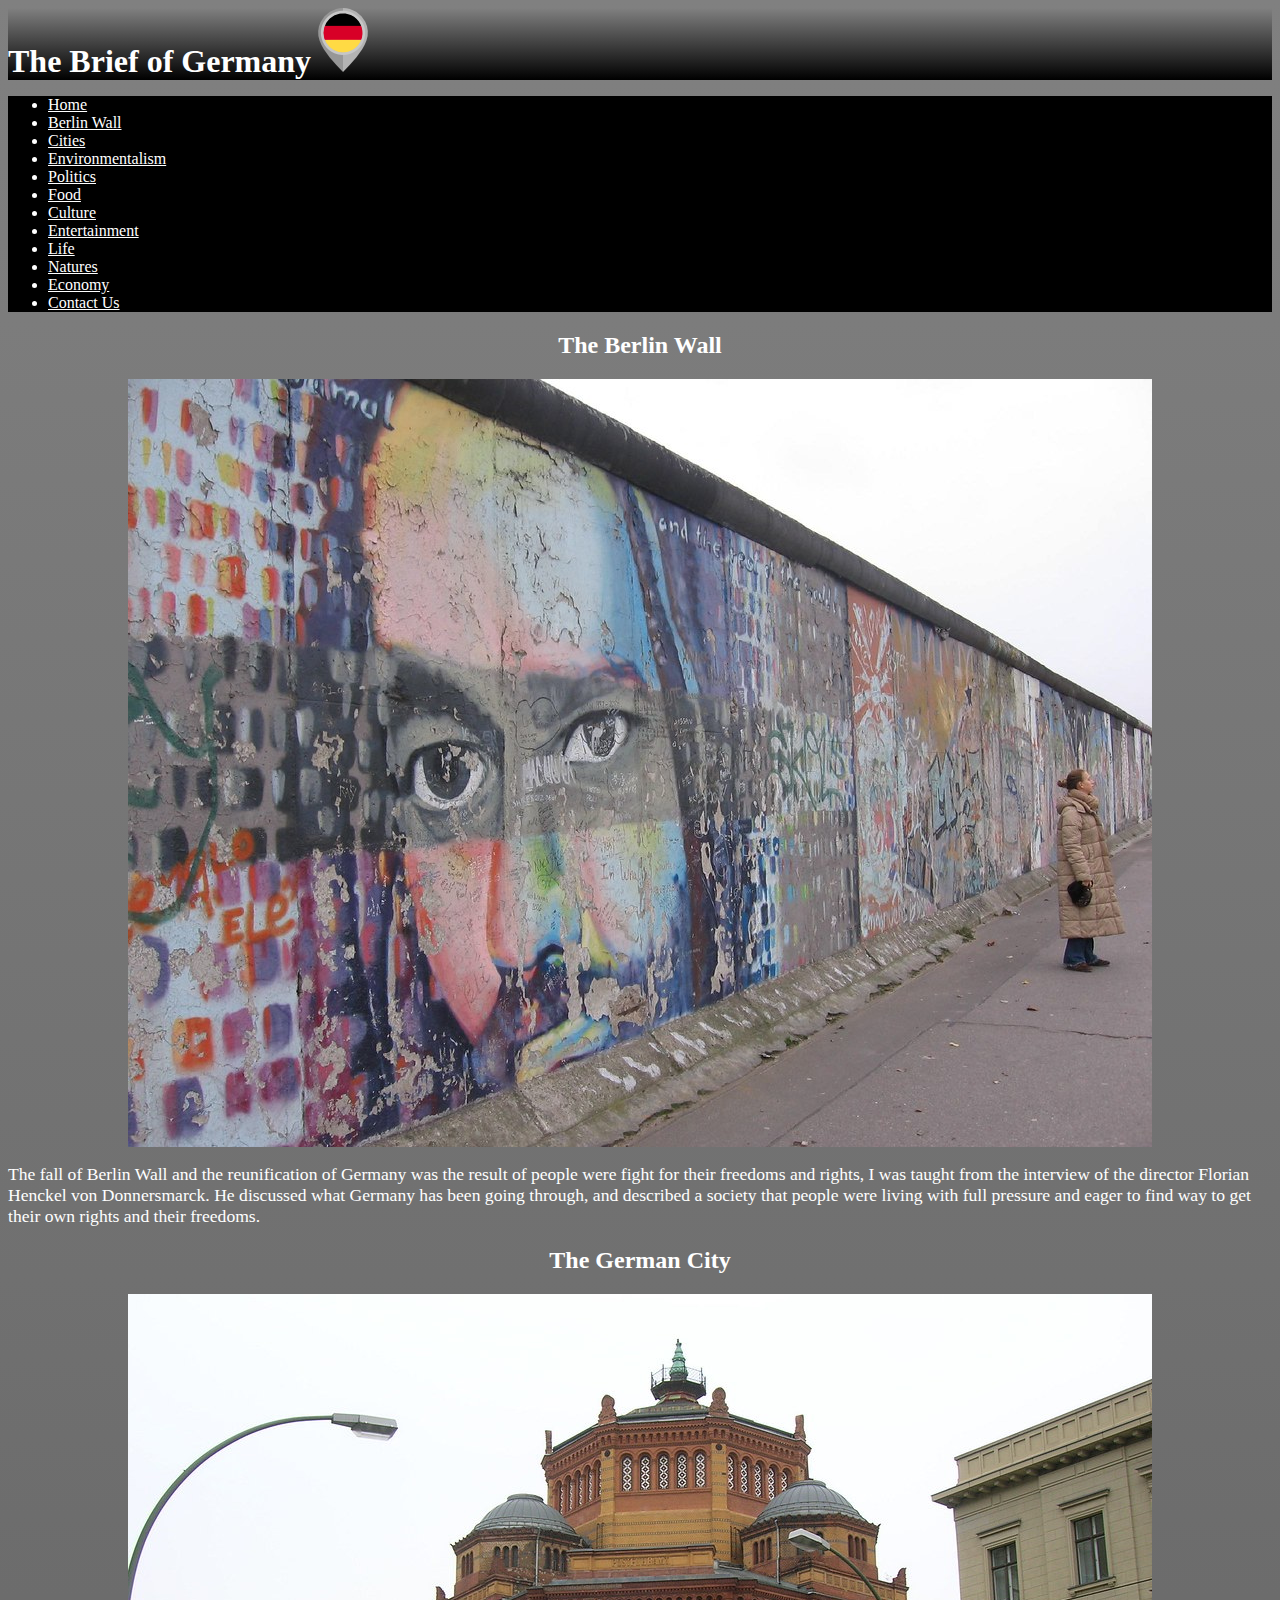
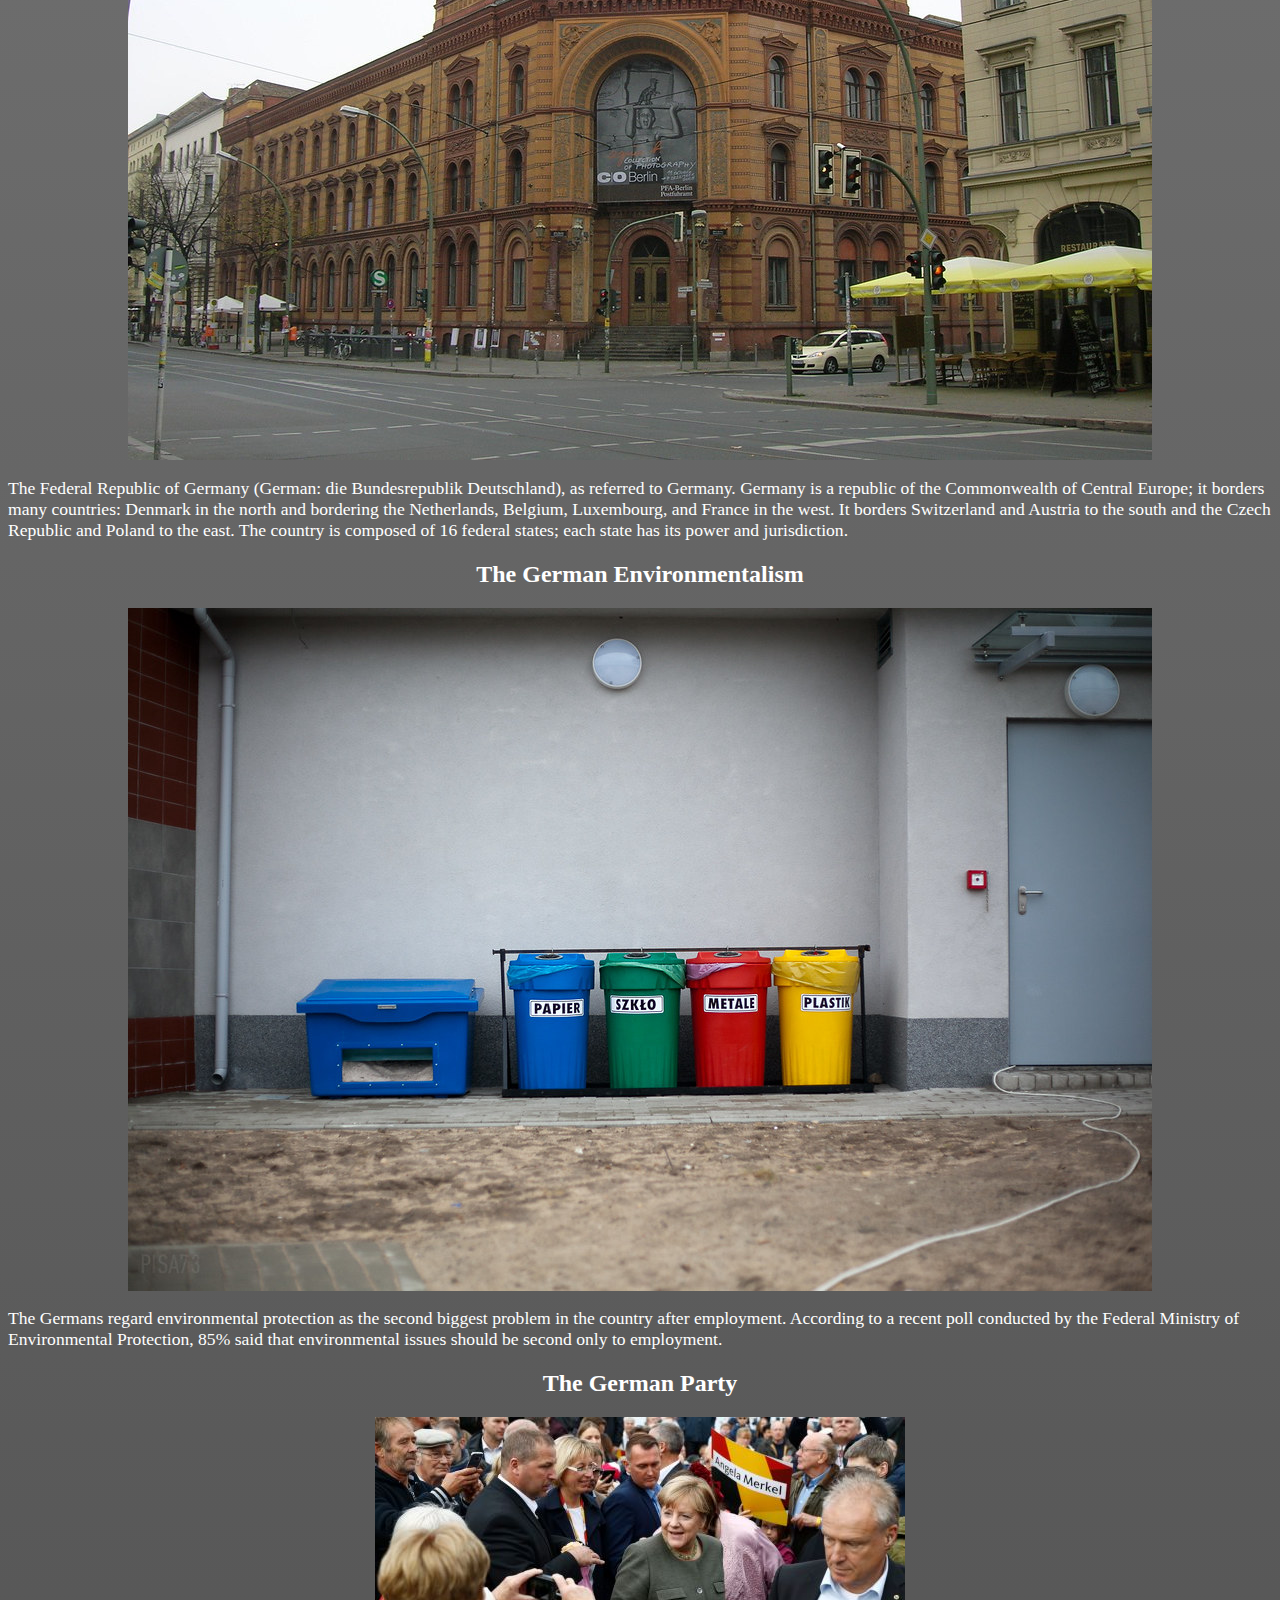
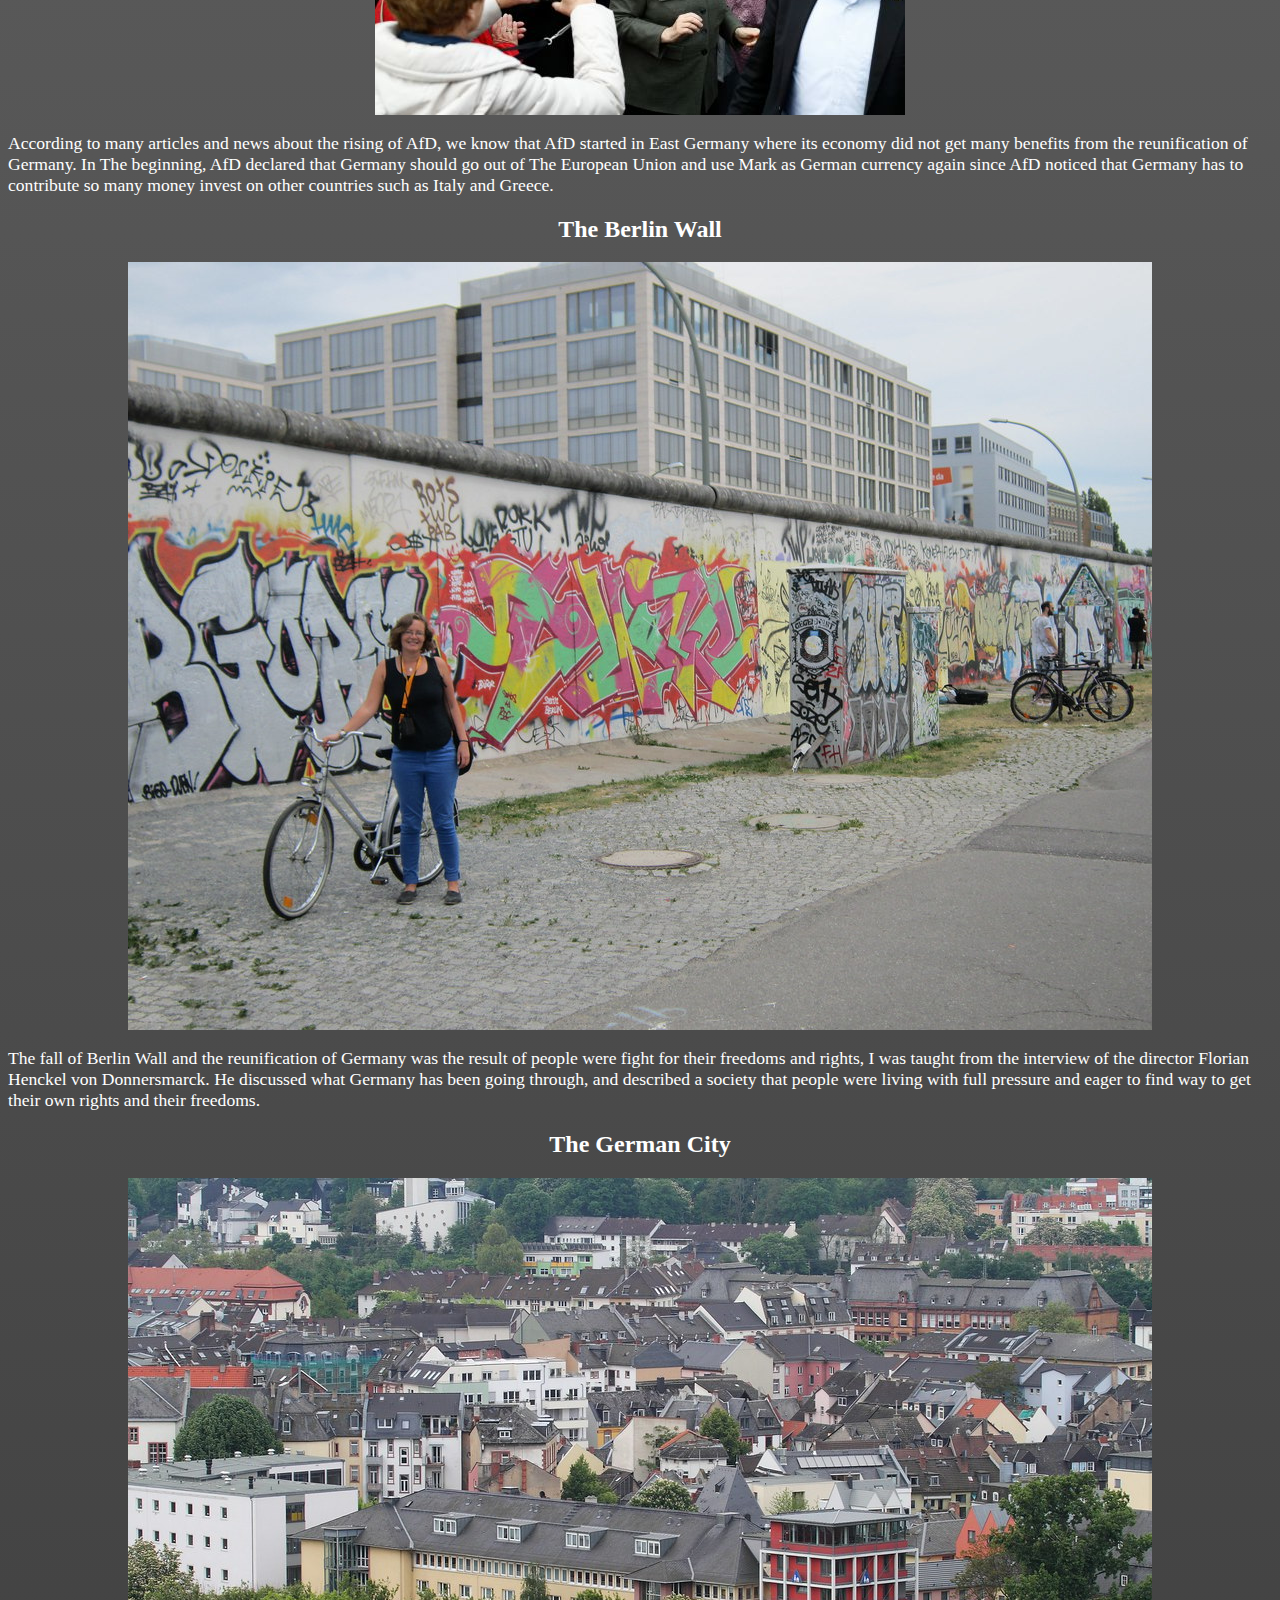
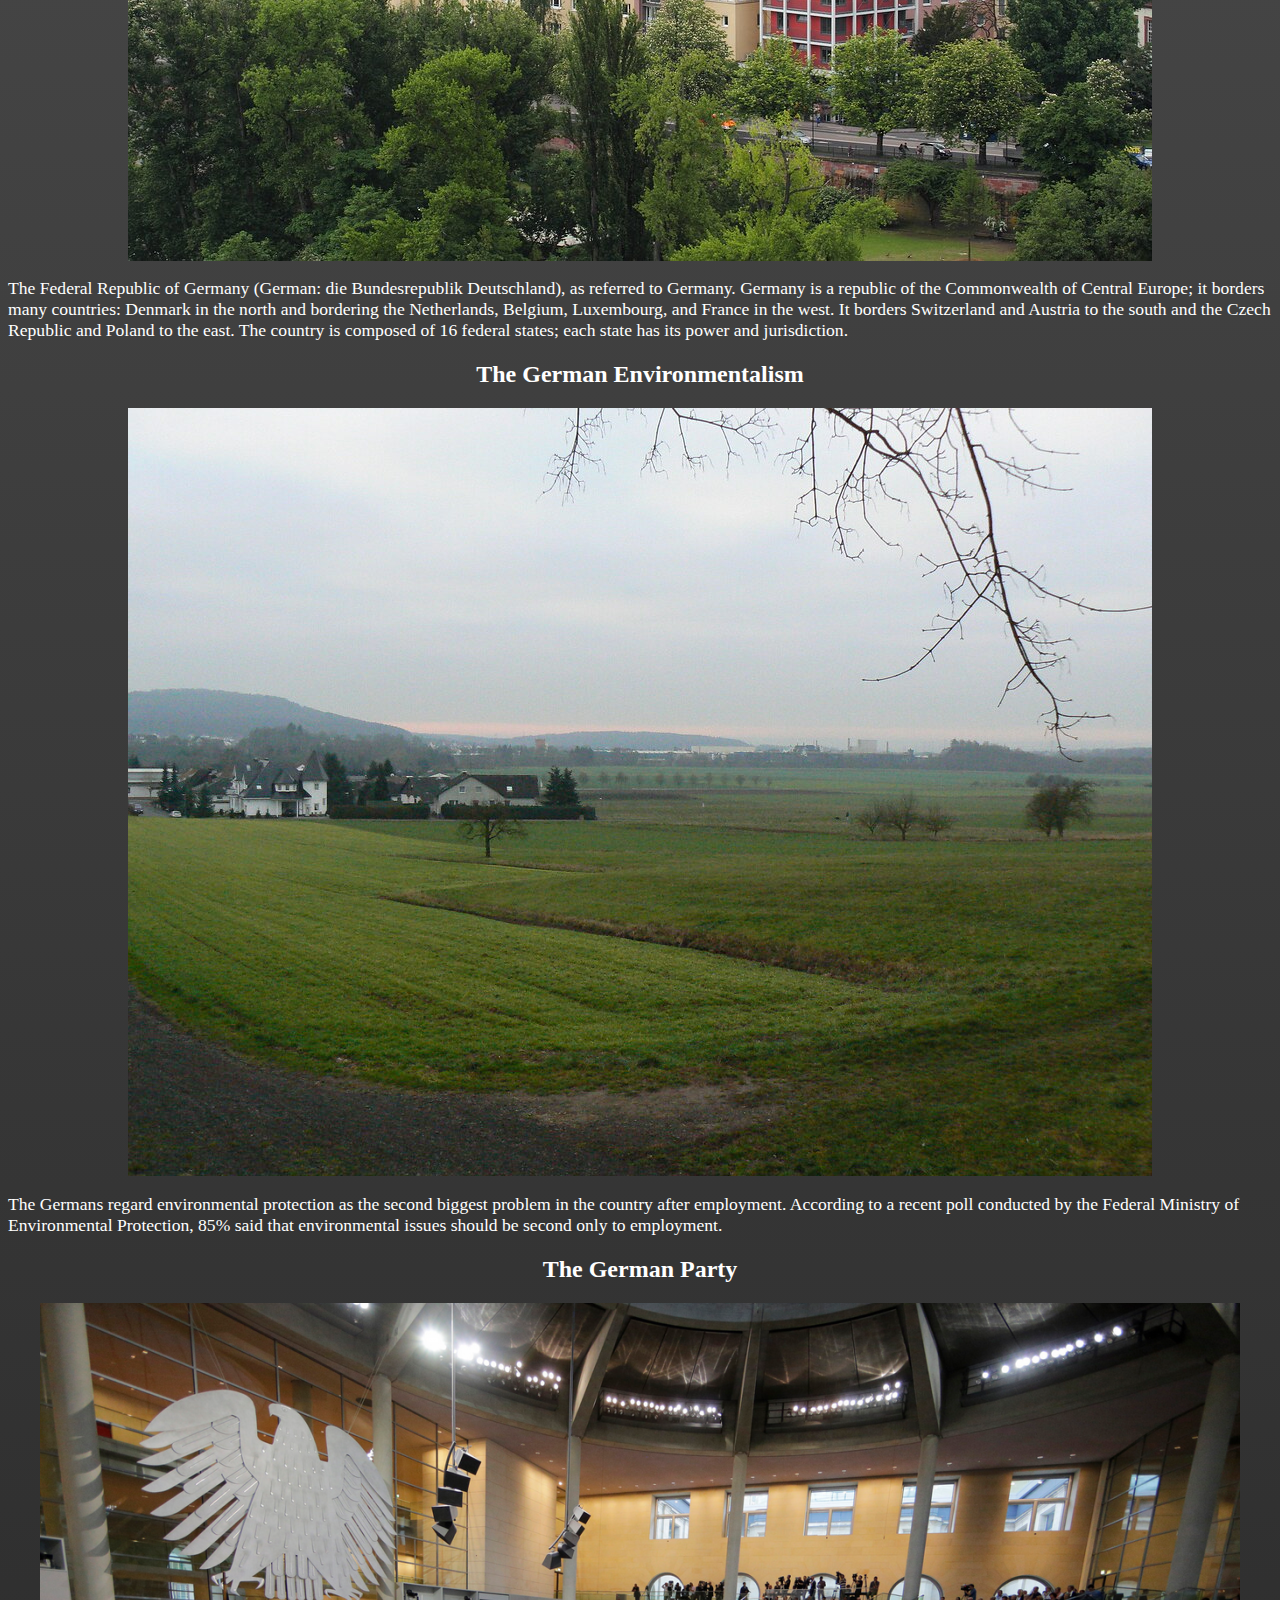
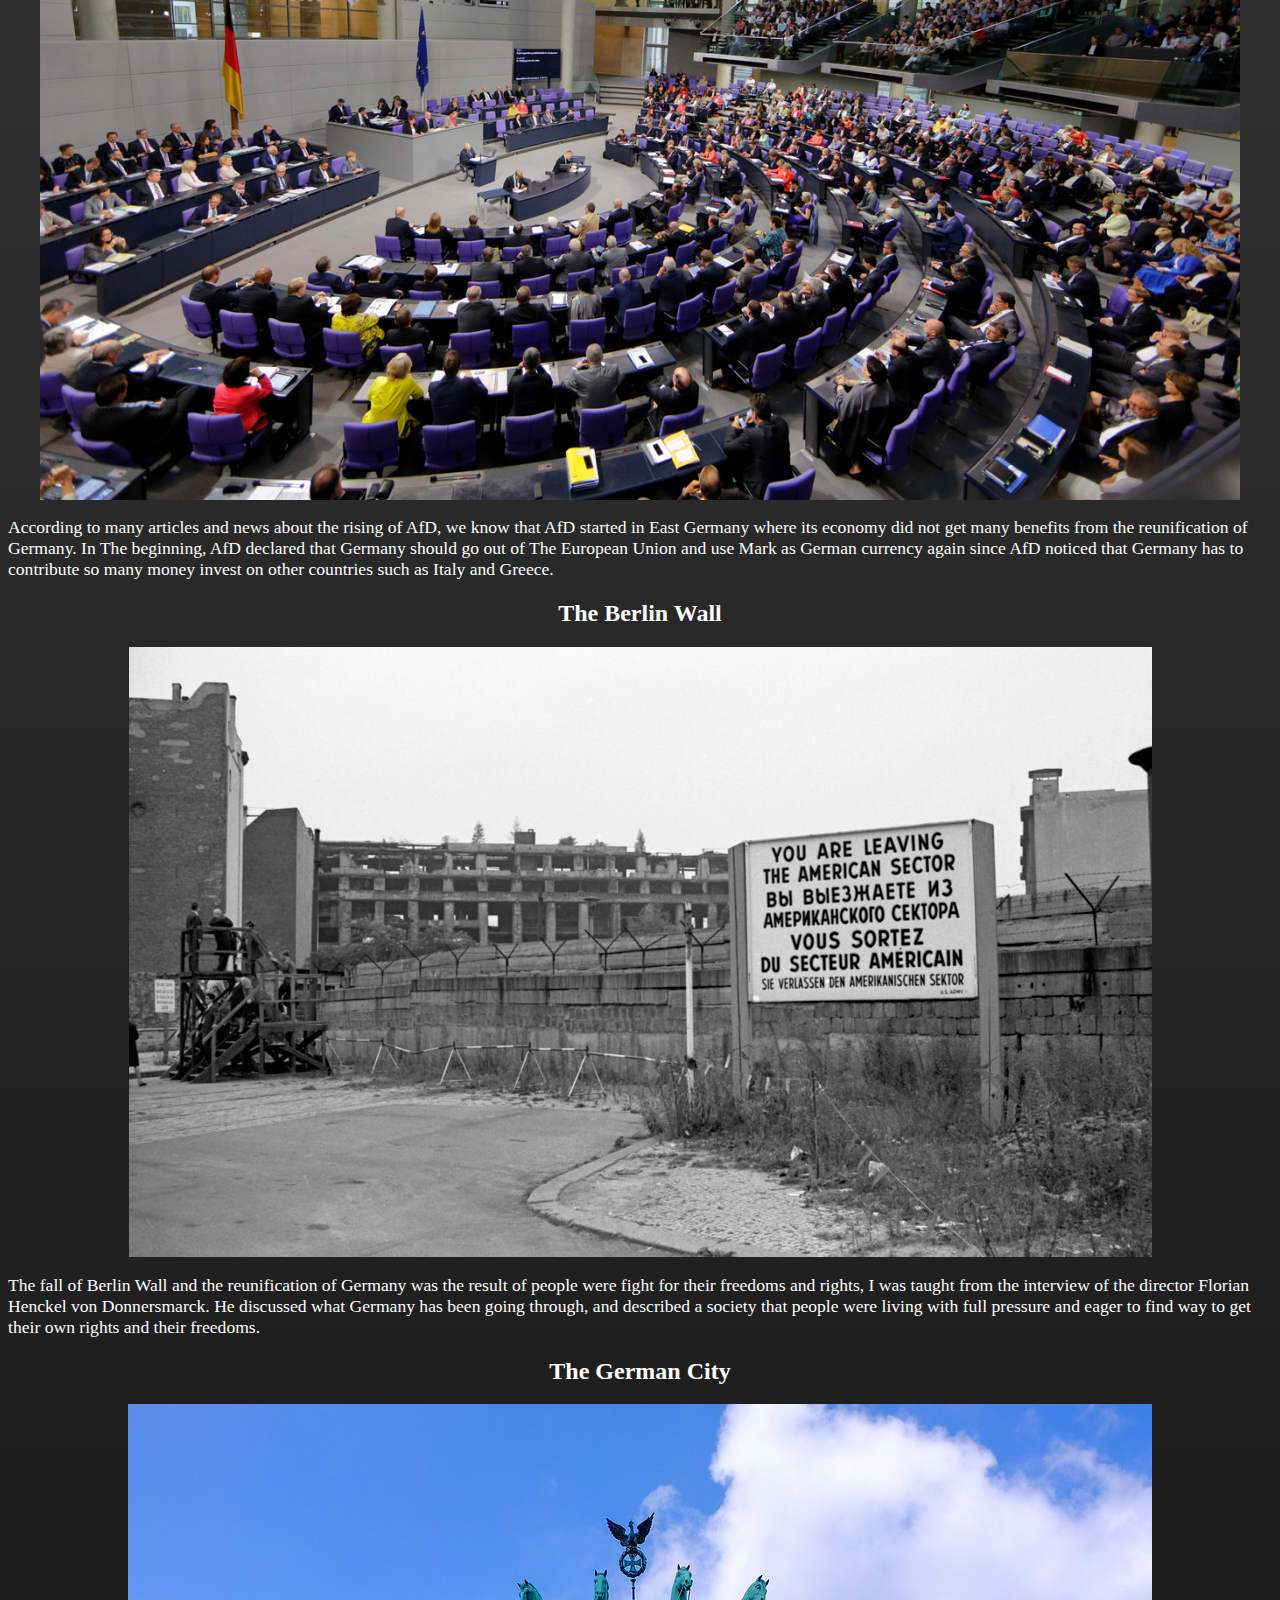
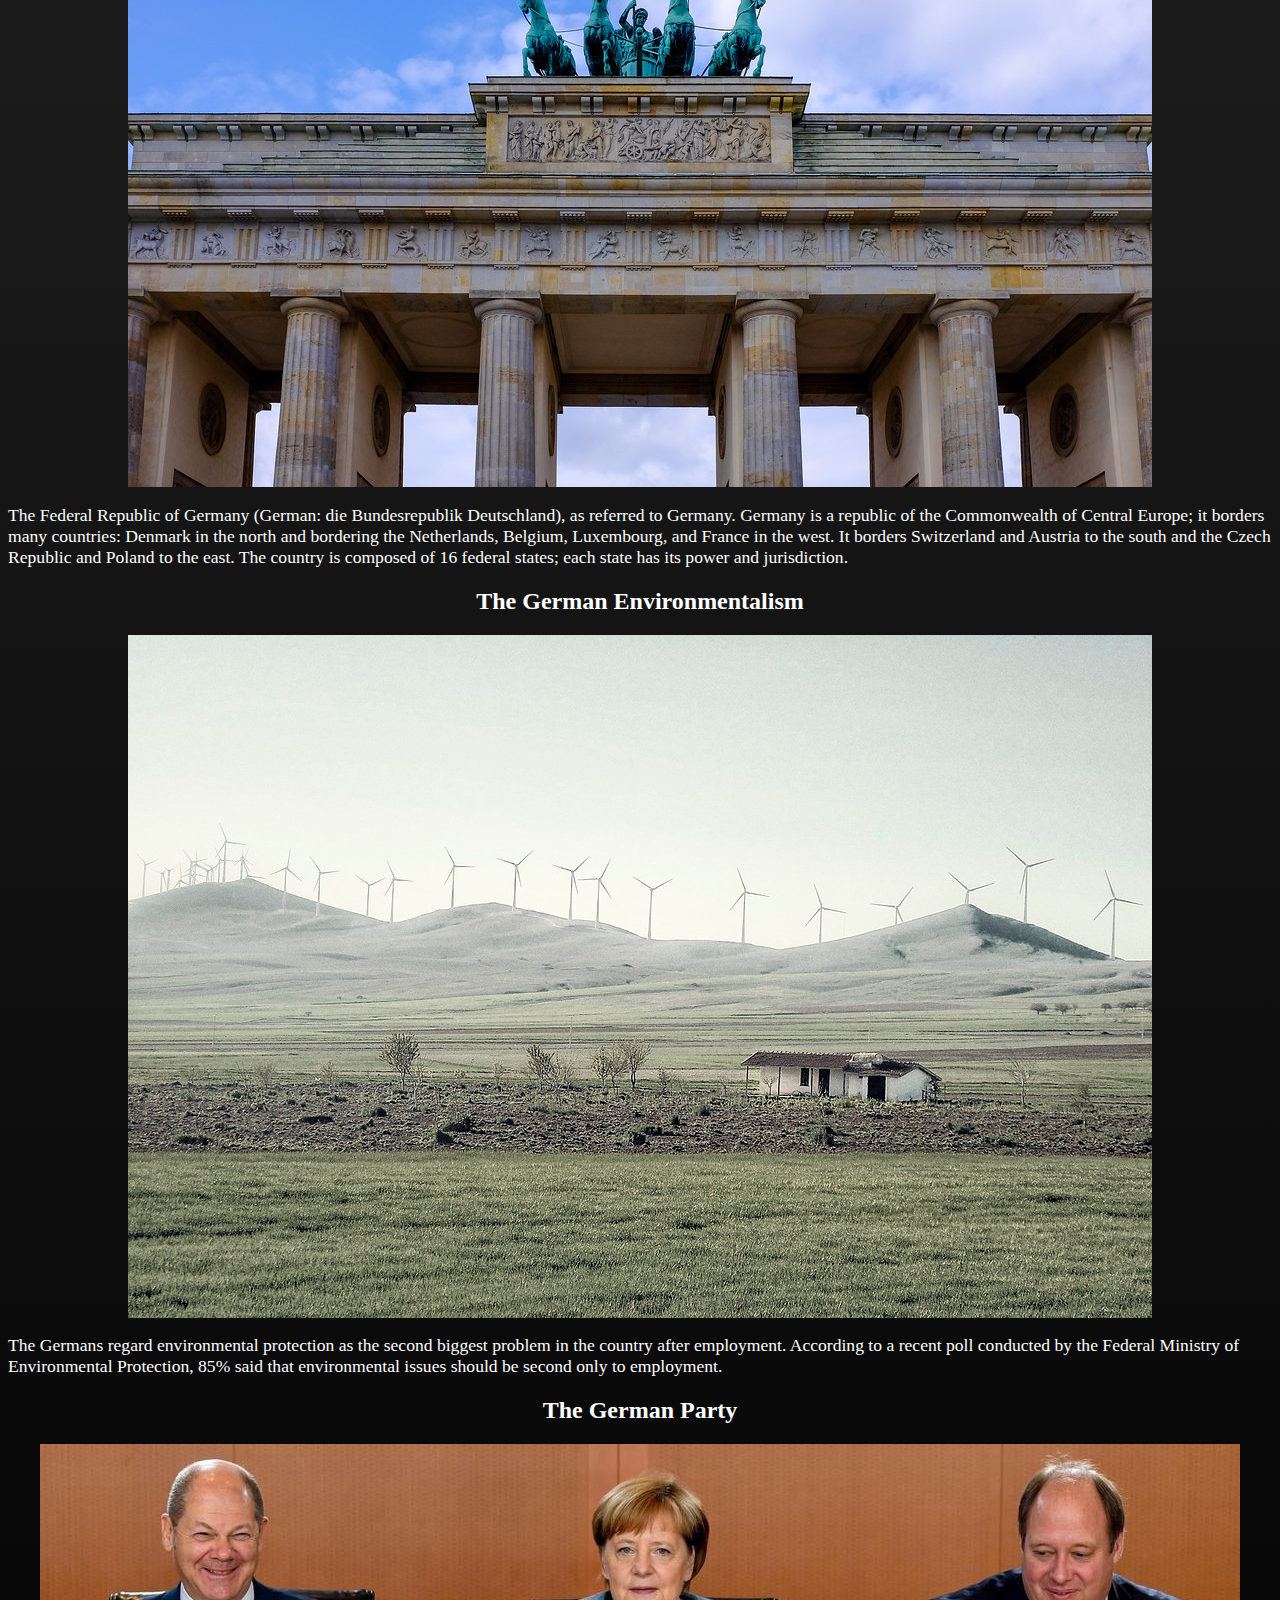
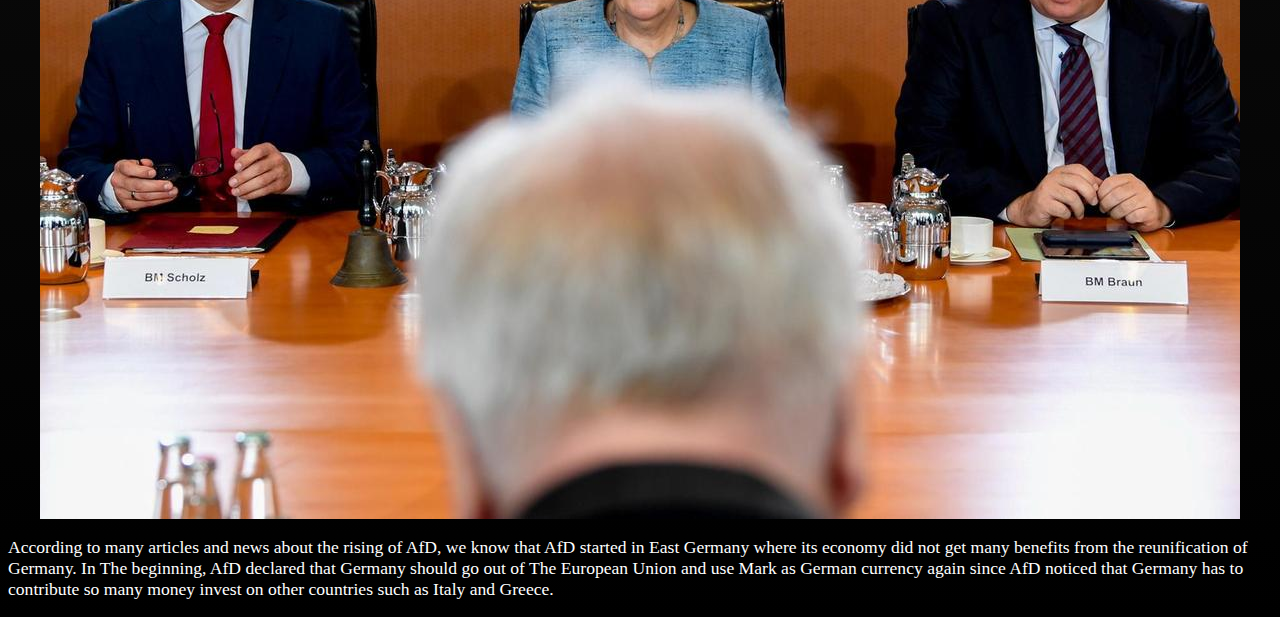
<file: index.html>
<!--
	author: Shiyu Cheng 23329948
	email：starkeyshiyu@gmail.com
	date：2019-05-01
	INFV 403 SP. 2019
-->

<!DOCTYPE html>
<html lang="en">
  <head>
    <title>The Brief of Germany</title>
    <link rel="stylesheet" href="https://stackpath.bootstrapcdn.com/bootstrap/4.1.3/css/bootstrap.min.css" integrity="sha384-MCw98/SFnGE8fJT3GXwEOngsV7Zt27NXFoaoApmYm81iuXoPkFOJwJ8ERdknLPMO" crossorigin="anonymous">
    <link type="text/css" rel="stylesheet" href="css/style.css"/>
    <link rel="icon" type="image/png" href="img/germany.png">
    <meta name="viewport" content="width=device-width, initial-scale=1.0" />
  </head>
  <body>
    <header id='top'>
      <div class="jumbotron jumbotron-fluid p-0 m-0">
          <h1 class="title text-center display-4">The Brief of Germany</h1>
      </div>

      <nav>
       <ul class="nav flex-column flex-md-row nav-pills nav-justified">
         <li class="nav-item"><a class="nav-link active" href="index.html">Home</a></li>
         <li class="nav-item"><a class="nav-link" href="berlinWall.html">Berlin Wall</a></li>
         <li class="nav-item"><a class="nav-link" href="germanCity.html">Cities</a></li>
         <li class="nav-item"><a class="nav-link" href="germanEnv.html">Environmentalism</a></li>
         <li class="nav-item"><a class="nav-link" href="politics.html">Politics</a></li>
         <li class="nav-item"><a class="nav-link" href="#">Food</a></li>
         <li class="nav-item"><a class="nav-link" href="#">Culture</a></li>
         <li class="nav-item"><a class="nav-link" href="#">Entertainment</a></li>
         <li class="nav-item"><a class="nav-link" href="#">Life</a></li>
         <li class="nav-item"><a class="nav-link" href="#">Natures</a></li>
         <li class="nav-item"><a class="nav-link" href="#">Economy</a></li>
         <li class="nav-item"><a class="nav-link" href="#">Contact Us</a></li>
       </ul>
      </nav>
    </header>

    <!-- Start main element -->
    <main class="col-sm-12 col-md-10 col-lg-9 text-center text-md-left">

      <!-- Start first set of villains -->
      <section>
        <article id='berlinWall_0' >
          <h2 class="m-2">The Berlin Wall</h2>
          <a href="berlinWall.html" ><img class=" col-md-7  img-fluid" src='img/fallOfBerlinWall/berlinWall_0.jpg' alt='The Joker'/></a>

          <p>
            The fall of Berlin Wall and the reunification of Germany was the result of people were fight for their freedoms and rights, I was taught from the interview of the director Florian Henckel von Donnersmarck. He discussed what Germany has been going through, and described a society that people were living with full pressure and eager to find way to get their own rights and their freedoms.

          </p>
        </article>
      </section>
      <!-- End first set of villains -->

      <!-- Start second set of villains -->
      <section class='row'>
        <article id='germanCity_0' class="col-md-12 col-lg-6">
          <h2 class="m-2">The German City</h2>
          <a href="germanCity.html"><img src='img/germanCity/germanCity_0.jpg' alt="germanCity_0" class="img-fluid"/></a>
          <p>
            The Federal Republic of Germany (German: die Bundesrepublik Deutschland), as referred to Germany. Germany is a republic of the Commonwealth of Central Europe; it borders many countries: Denmark in the north and bordering the Netherlands, Belgium, Luxembourg, and France in the west. It borders Switzerland and Austria to the south and the Czech Republic and Poland to the east. The country is composed of 16 federal states; each state has its power and jurisdiction.

          </p>
        </article>

        <article id='germanEnv_0' class="col-md-6 col-lg-3">
          <h2 class="m-0.9">The German Environmentalism</h2>
          <a href="germanEnv.html"><img src='img/germanEnvironmentalism/germanEnv_0.jpg' alt='germanEnv_0' class="img-fluid"/></a>
          <p>
            The Germans regard environmental protection as the second biggest problem in the country after employment. According to a recent poll conducted by the Federal Ministry of Environmental Protection, 85% said that environmental issues should be second only to employment.
          </p>
        </article>

        <article id='germanParty_0' class="col-md-6 col-lg-3">
          <h2 class="m-2">The German Party</h2>
          <a href="politics.html"><img src='img/germanParties/germanParty_0.jpg' alt="Catwoman" class="img-fluid"/></a>
          <p>
            According to many articles and news about the rising of AfD, we know that AfD started in East Germany where its economy did not get many benefits from the reunification of Germany. In The beginning, AfD declared that Germany should go out of The European Union and use Mark as German currency again since AfD noticed that Germany has to contribute so many money invest on other countries such as Italy and Greece.

          </p>
        </article>
      </section>
      <!-- End second set of villains -->

      <!-- Start third set of villains -->
      <section class='row'>
        <article id='berlinWall_2' class="col-md-6 col-lg-6">
          <h2>The Berlin Wall</h2>
          <a href="berlinWall.html"><img src='img/fallOfBerlinWall/berlinWall_2.jpg' alt='berlinWall_2' class="img-fluid"/></a>
          <p>
            The fall of Berlin Wall and the reunification of Germany was the result of people were fight for their freedoms and rights, I was taught from the interview of the director Florian Henckel von Donnersmarck. He discussed what Germany has been going through, and described a society that people were living with full pressure and eager to find way to get their own rights and their freedoms.

          </p>
        </article>

        <article id='germanCity_1' class="col-md-6 col-lg-6">
          <h2 class="m-2">The German City</h2>
          <a href="germanCity.html"><img src='img/germanCity/germanCity_1.jpg' alt='germanCity' class="img-fluid"/></a>
          <p>
            The Federal Republic of Germany (German: die Bundesrepublik Deutschland), as referred to Germany. Germany is a republic of the Commonwealth of Central Europe; it borders many countries: Denmark in the north and bordering the Netherlands, Belgium, Luxembourg, and France in the west. It borders Switzerland and Austria to the south and the Czech Republic and Poland to the east. The country is composed of 16 federal states; each state has its power and jurisdiction.

          </p>
        </article>
      </section>
      <!-- End third set of villains -->

      <!-- Start fourth set of villains -->
      <section class='row'>
        <article id='germanEnv_1' class="col-md-6 col-lg-3">
          <h2 class="m-2">The German Environmentalism</h2>
          <a href="germanEnv.html"><img src='img/germanEnvironmentalism/germanEnv_1.jpg' alt='germanEnv' class="img-fluid" /></a>
          <p>
            The Germans regard environmental protection as the second biggest problem in the country after employment. According to a recent poll conducted by the Federal Ministry of Environmental Protection, 85% said that environmental issues should be second only to employment.

          </p>
        </article>

        <article id='germanParty_1' class="col-md-6 col-lg-3">
          <h2 class="m-2">The German Party</h2>
          <a href="politics.html"><img src='img/germanParties/germanParty_1.png' alt='germanParty' class="img-fluid"/></a>
          <p>
            According to many articles and news about the rising of AfD, we know that AfD started in East Germany where its economy did not get many benefits from the reunification of Germany. In The beginning, AfD declared that Germany should go out of The European Union and use Mark as German currency again since AfD noticed that Germany has to contribute so many money invest on other countries such as Italy and Greece.

          </p>
        </article>

        <article id='berlinWall_3' class="col-md-12 col-lg-6">
          <h2 class="m-2">The Berlin Wall</h2>
          <a href="berlinWall.html"><img src='img/fallOfBerlinWall/berlinWall_3.jpg' alt='berlinWall' class="img-fluid"/></a>
          <p>
            The fall of Berlin Wall and the reunification of Germany was the result of people were fight for their freedoms and rights, I was taught from the interview of the director Florian Henckel von Donnersmarck. He discussed what Germany has been going through, and described a society that people were living with full pressure and eager to find way to get their own rights and their freedoms.

          </p>
        </article>
      </section>
      <!-- End fourth set of villains -->

      <!-- Start fifth set of villains -->
      <section class='row'>
        <article id='germanCity_2' class="col-md-12 col-lg-6">
          <h2 class="m-2">The German City</h2>
          <a href="germanCity.html"><img src='img/germanCity/germanCity_2.jpg' alt='germanCity' class="img-fluid"/></a>
          <p>
            The Federal Republic of Germany (German: die Bundesrepublik Deutschland), as referred to Germany. Germany is a republic of the Commonwealth of Central Europe; it borders many countries: Denmark in the north and bordering the Netherlands, Belgium, Luxembourg, and France in the west. It borders Switzerland and Austria to the south and the Czech Republic and Poland to the east. The country is composed of 16 federal states; each state has its power and jurisdiction.

          </p>
        </article>

        <article id='germanEnv_2' class="col-md-6 col-lg-3">
          <h2>The German Environmentalism</h2>
          <a href="germanEnv.html"><img src='img/germanEnvironmentalism/germanEnv_2.jpg' alt='germanEnv' class="img-fluid"/></a>
          <p>
            The Germans regard environmental protection as the second biggest problem in the country after employment. According to a recent poll conducted by the Federal Ministry of Environmental Protection, 85% said that environmental issues should be second only to employment.

          </p>
        </article>

        <article id='germanParty' class="col-md-6 col-lg-3">
          <h2 class="m-0.9">The German Party</h2>
          <a href="politics.html"><img src='img/germanParties/germanParty_2.jpg' alt='germanParty' class="img-fluid"/></a>
          <p>
            According to many articles and news about the rising of AfD, we know that AfD started in East Germany where its economy did not get many benefits from the reunification of Germany. In The beginning, AfD declared that Germany should go out of The European Union and use Mark as German currency again since AfD noticed that Germany has to contribute so many money invest on other countries such as Italy and Greece.

          </p>
        </article>
      </section>
      <!-- End fifth set of villains -->

    </main>
    <!-- End main element -->

  </body>
</html>
</file>
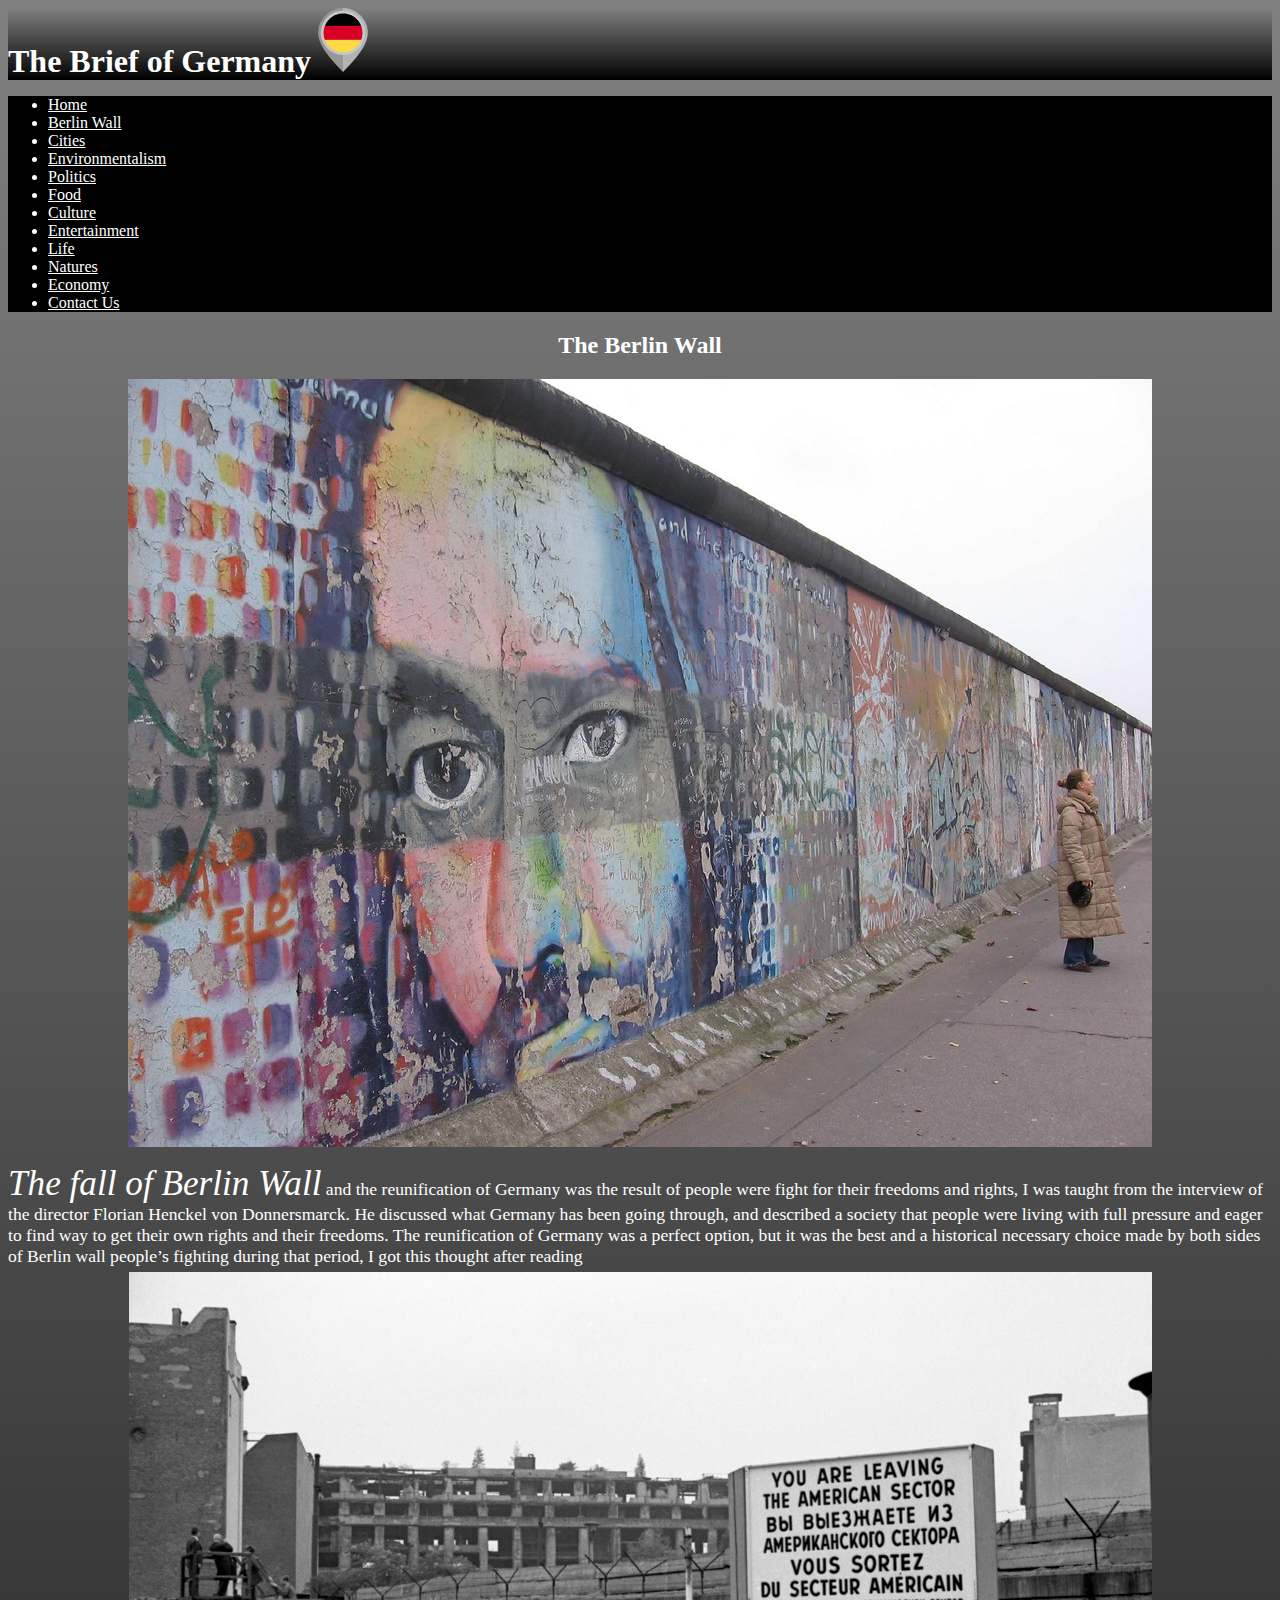
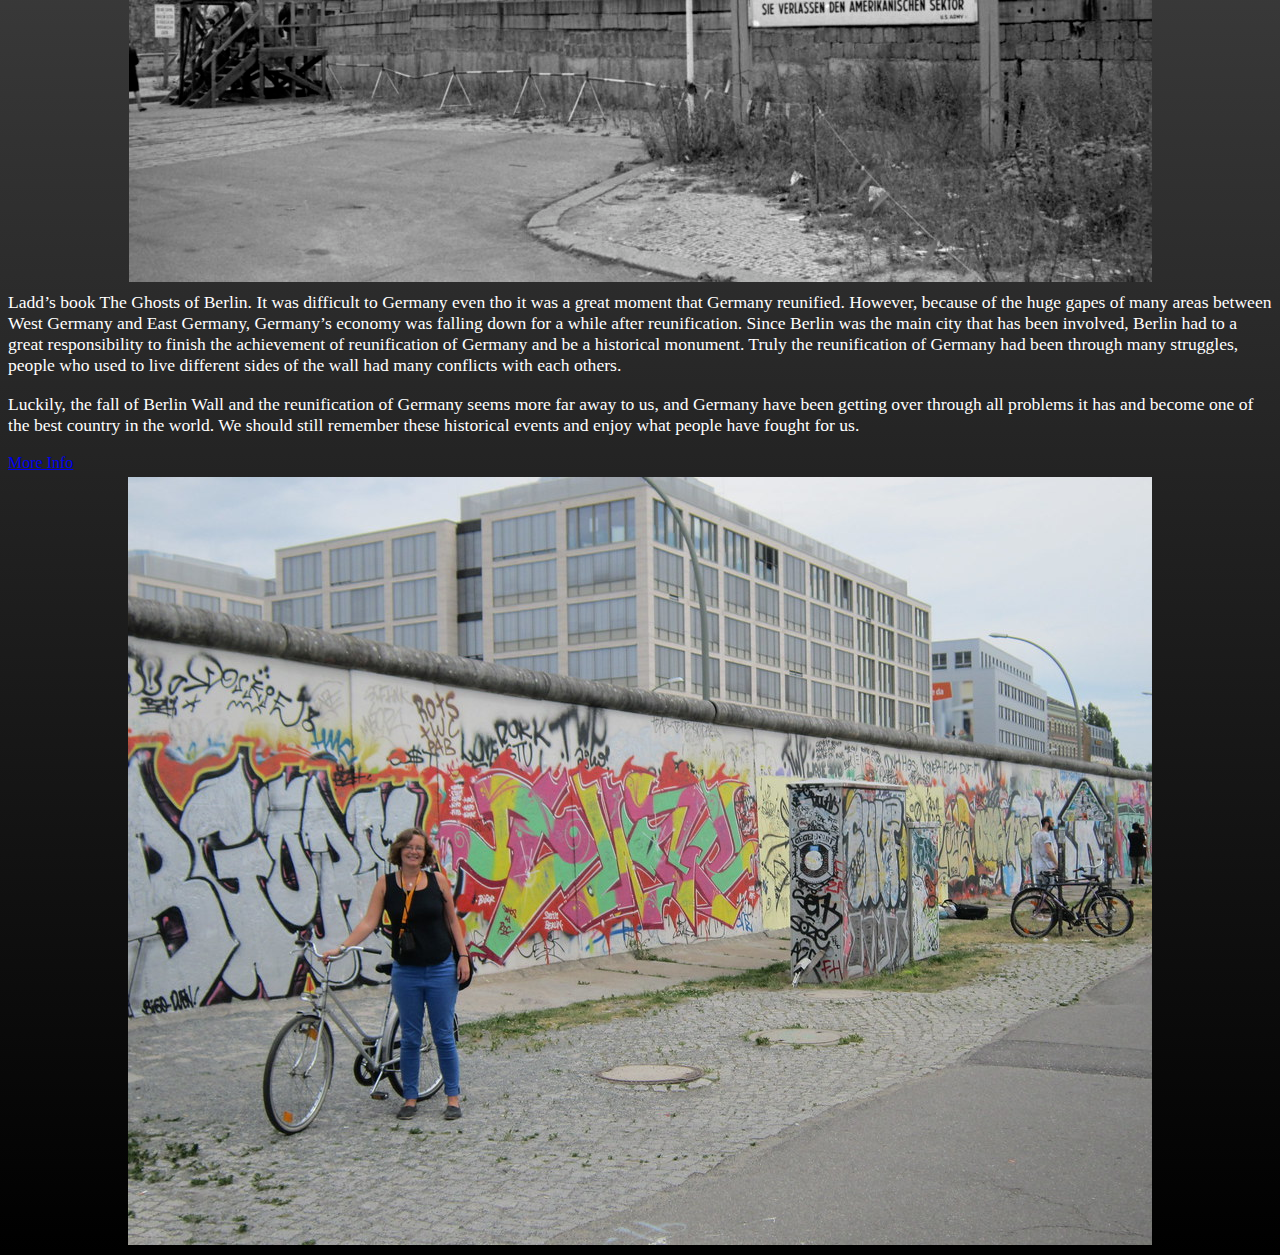
<file: berlinWall.html>
<!DOCTYPE html>
<html lang="en">
<head>
    <meta charset="UTF-8">
    <title>Berlin Wall</title>
    <link rel="stylesheet" href="https://stackpath.bootstrapcdn.com/bootstrap/4.1.3/css/bootstrap.min.css" integrity="sha384-MCw98/SFnGE8fJT3GXwEOngsV7Zt27NXFoaoApmYm81iuXoPkFOJwJ8ERdknLPMO" crossorigin="anonymous">
    <link type="text/css" rel="stylesheet" href="css/style.css"/>
    <link rel="icon" type="image/png" href="img/germany.png">
    <meta name="viewport" content="width=device-width, initial-scale=1.0" />
</head>
<body>
    <header id='top'>
        <div class="jumbotron jumbotron-fluid p-0 m-0">
            <h1 class="title text-center display-4">The Brief of Germany</h1>
        </div>

        <nav>
            <ul class="nav flex-column flex-md-row nav-pills nav-justified">
                <li class="nav-item"><a class="nav-link" href="index.html">Home</a></li>
                <li class="nav-item"><a class="nav-link active" href="berlinWall.html">Berlin Wall</a></li>
                <li class="nav-item"><a class="nav-link" href="germanCity.html">Cities</a></li>
                <li class="nav-item"><a class="nav-link" href="germanEnv.html">Environmentalism</a></li>
                <li class="nav-item"><a class="nav-link" href="politics.html">Politics</a></li>
                <li class="nav-item"><a class="nav-link" href="#">Food</a></li>
                <li class="nav-item"><a class="nav-link" href="#">Culture</a></li>
                <li class="nav-item"><a class="nav-link" href="#">Entertainment</a></li>
                <li class="nav-item"><a class="nav-link" href="#">Life</a></li>
                <li class="nav-item"><a class="nav-link" href="#">Natures</a></li>
                <li class="nav-item"><a class="nav-link" href="#">Economy</a></li>
                <li class="nav-item"><a class="nav-link" href="#">Contact Us</a></li>
            </ul>
        </nav>
    </header>

    <main class="col-sm-12 col-md-10 col-lg-9 text-center text-md-left">

        <article id='germanCity_0' class="col-md-8 col-lg-12">
            <h2 class="m-2">The Berlin Wall</h2>
           <img class="col-md-5 float-right" src='img/fallOfBerlinWall/berlinWall_0.jpg' alt="berlinWall" class="img-fluid"/>
            <p>
                <em>The fall of Berlin Wall</em> and the reunification of Germany was the result of people were fight for their freedoms and rights, I was taught from the interview of the director Florian Henckel von Donnersmarck. He discussed what Germany has been going through, and described a society that people were living with full pressure and eager to find way to get their own rights and their freedoms.  The reunification of Germany was a perfect option, but it was the best and a historical necessary choice made by both sides of Berlin wall people’s fighting during that period, I got this thought after reading

                <img class="col-md-5 float-left" src='img/fallOfBerlinWall/berlinWall_3.jpg' alt='berlinWall_3' class="img-fluid"/>
                Ladd’s book The Ghosts of Berlin. It was difficult to Germany even tho it was a great moment that Germany reunified. However, because of the huge gapes of many areas between West Germany and East Germany, Germany’s economy was falling down for a while after reunification. Since Berlin was the main city that has been involved, Berlin had to a great responsibility to finish the achievement of reunification of Germany and be a historical monument. Truly the reunification of Germany had been through many struggles, people who used to live different sides of the wall had many conflicts with each others.
            </p>

            <p>
                Luckily, the fall of Berlin Wall and the reunification of Germany seems more far away to us, and Germany have been getting over through all problems it has and become one of the best country in the world. We should still remember these historical events and enjoy what people have fought for us.
            </p>

            <a href="https://www.history.com/topics/cold-war/berlin-wall" class="badge badge-info m-3">More Info</a>
            <img class="col-md-12" src='img/fallOfBerlinWall/berlinWall_2.jpg' alt='berlinWall_2' class="img-fluid"/>

        </article>
    </main>


</body>
</html>
</file>
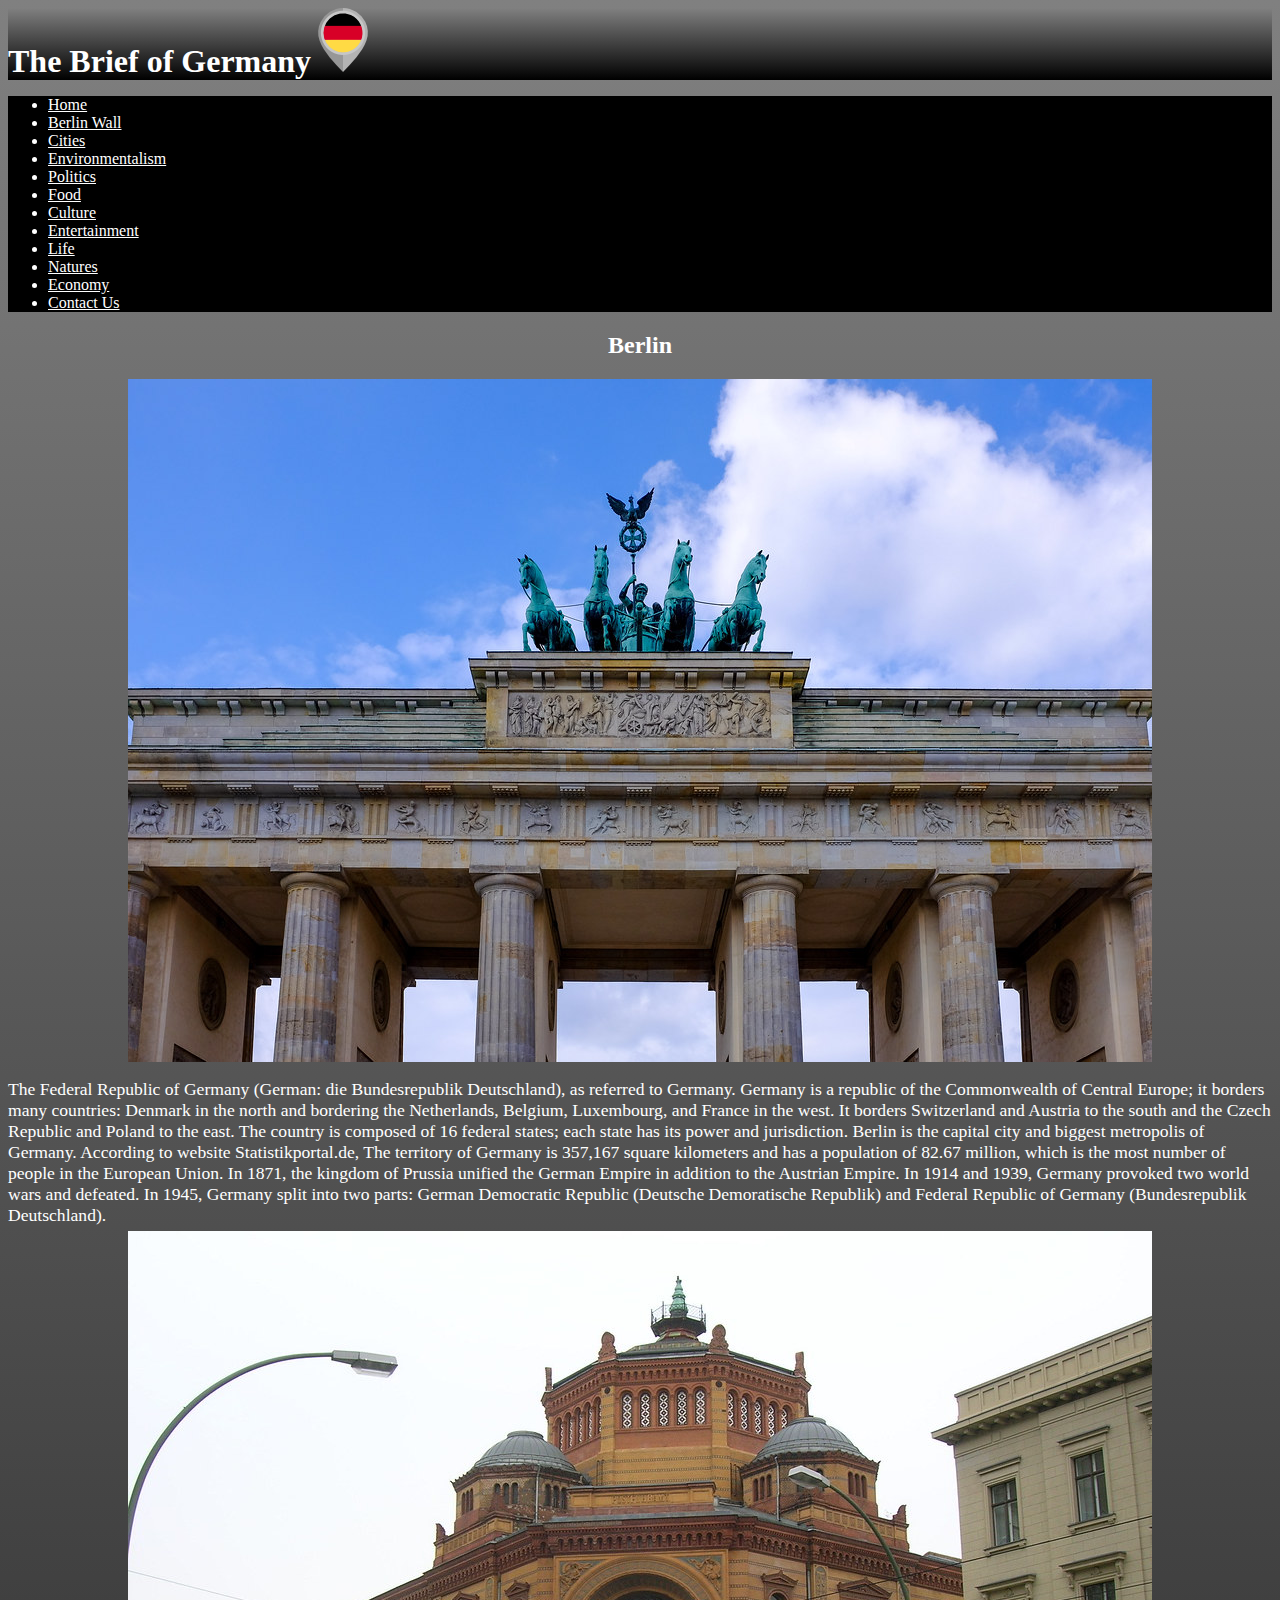
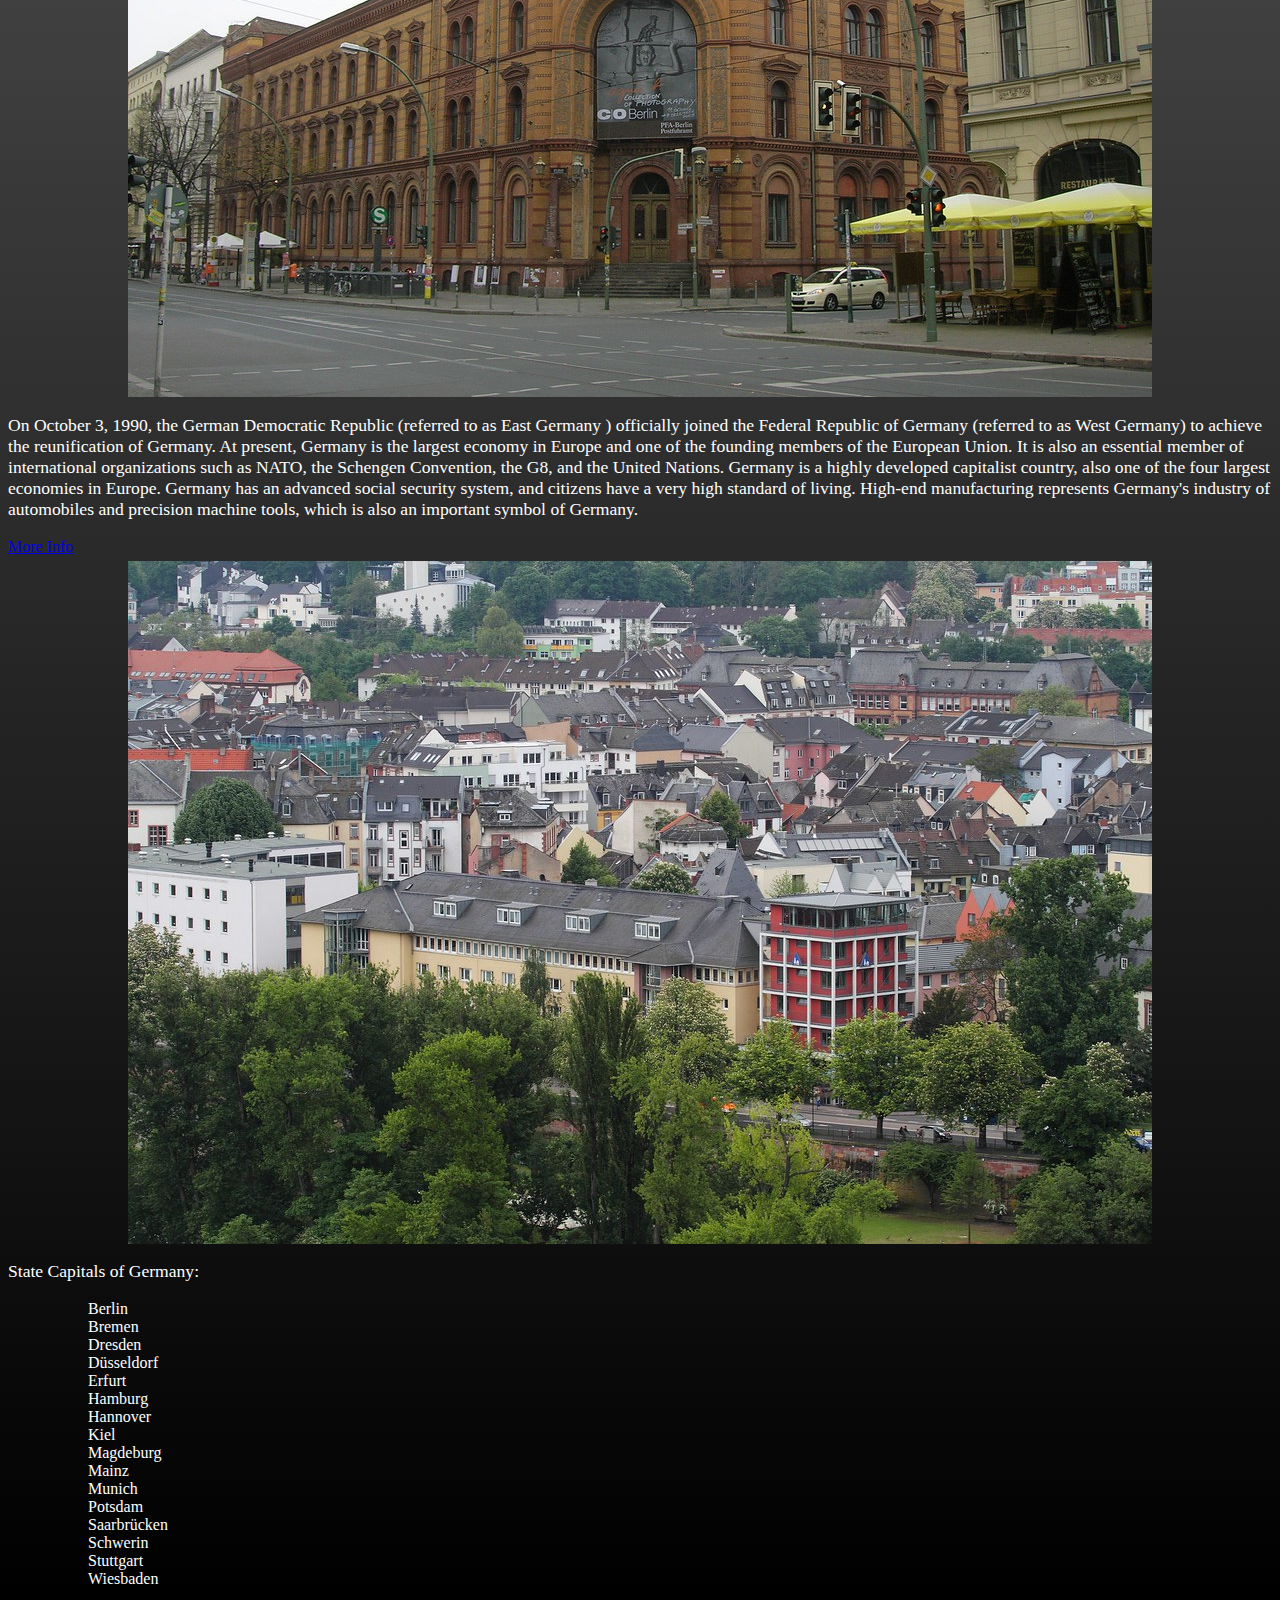
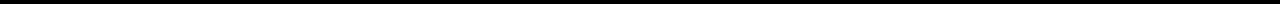
<file: germanCity.html>
<!DOCTYPE html>
<html lang="en">
<head>
    <meta charset="UTF-8">
    <title>Berlin Wall</title>
    <link rel="stylesheet" href="https://stackpath.bootstrapcdn.com/bootstrap/4.1.3/css/bootstrap.min.css" integrity="sha384-MCw98/SFnGE8fJT3GXwEOngsV7Zt27NXFoaoApmYm81iuXoPkFOJwJ8ERdknLPMO" crossorigin="anonymous">
    <link type="text/css" rel="stylesheet" href="css/style.css"/>
    <link rel="icon" type="image/png" href="img/germany.png">
    <meta name="viewport" content="width=device-width, initial-scale=1.0" />
</head>
<body>
<header id='top'>
    <div class="jumbotron jumbotron-fluid p-0 m-0">
        <h1 class="title text-center display-4">The Brief of Germany</h1>
    </div>

    <nav>
        <ul class="nav flex-column flex-md-row nav-pills nav-justified">
            <li class="nav-item"><a class="nav-link" href="index.html">Home</a></li>
            <li class="nav-item"><a class="nav-link" href="berlinWall.html">Berlin Wall</a></li>
            <li class="nav-item"><a class="nav-link active" href="germanCity.html">Cities</a></li>
            <li class="nav-item"><a class="nav-link" href="germanEnv.html">Environmentalism</a></li>
            <li class="nav-item"><a class="nav-link" href="politics.html">Politics</a></li>
            <li class="nav-item"><a class="nav-link" href="#">Food</a></li>
            <li class="nav-item"><a class="nav-link" href="#">Culture</a></li>
            <li class="nav-item"><a class="nav-link" href="#">Entertainment</a></li>
            <li class="nav-item"><a class="nav-link" href="#">Life</a></li>
            <li class="nav-item"><a class="nav-link" href="#">Natures</a></li>
            <li class="nav-item"><a class="nav-link" href="#">Economy</a></li>
            <li class="nav-item"><a class="nav-link" href="#">Contact Us</a></li>
        </ul>
    </nav>
</header>

<main class="col-sm-12 col-md-10 col-lg-9 text-center text-md-left">

    <article id='germanCity_0' class="col-md-8 col-lg-12">
        <h2 class="m-2">Berlin</h2>
        <img class="col-md-5 float-left" src='img/germanCity/germanCity_2.jpg' alt="2" class="img-fluid"/>
        <p>
            The Federal Republic of Germany (German: die Bundesrepublik Deutschland), as referred to Germany. Germany is a republic of the Commonwealth of Central Europe; it borders many countries: Denmark in the north and bordering the Netherlands, Belgium, Luxembourg, and France in the west. It borders Switzerland and Austria to the south and the Czech Republic and Poland to the east. The country is composed of 16 federal states; each state has its power and jurisdiction. Berlin is the capital city and biggest metropolis of Germany. According to website Statistikportal.de, The territory of Germany is 357,167 square kilometers and has a population of 82.67 million, which is the most number of people in the European Union. In 1871, the kingdom of Prussia unified the German Empire in addition to the Austrian Empire. In 1914 and 1939, Germany provoked two world wars and defeated. In 1945, Germany split into two parts: German Democratic Republic (Deutsche Demoratische Republik) and  Federal Republic of Germany (Bundesrepublik Deutschland).
            <img class="col-md-5 float-right" src='img/germanCity/germanCity_0.jpg' alt='0' class="img-fluid"/>
        </p>

        <p>
            On October 3, 1990, the German Democratic Republic (referred to as East Germany ) officially joined the Federal Republic of Germany (referred to as West Germany) to achieve the reunification of Germany. At present, Germany is the largest economy in Europe and one of the founding members of the European Union. It is also an essential member of international organizations such as NATO, the Schengen Convention, the G8, and the United Nations. Germany is a highly developed capitalist country, also one of the four largest economies in Europe. Germany has an advanced social security system, and citizens have a very high standard of living. High-end manufacturing represents Germany's industry of automobiles and precision machine tools, which is also an important symbol of Germany.
        </p>

        <a href="https://www.visitberlin.de/en" class="badge badge-info m-3">More Info</a>
        <img class="col-md-12" src='img/germanCity/germanCity_1.jpg' alt='1' class="img-fluid"/>

        <div class="m-3">
            <p>State Capitals of Germany:</p>
            <ul>
                <ol>Berlin</ol>
                <ol>Bremen</ol>
                <ol>Dresden</ol>
                <ol>Düsseldorf</ol>
                <ol>Erfurt</ol>
                <ol>Hamburg</ol>
                <ol>Hannover</ol>
                <ol>Kiel</ol>
                <ol>Magdeburg</ol>
                <ol>Mainz</ol>
                <ol>Munich</ol>
                <ol>Potsdam</ol>
                <ol>Saarbrücken</ol>
                <ol>Schwerin</ol>
                <ol>Stuttgart</ol>
                <ol>Wiesbaden</ol>
            </ul>
        </div>

    </article>
</main>


</body>
</html>
</file>
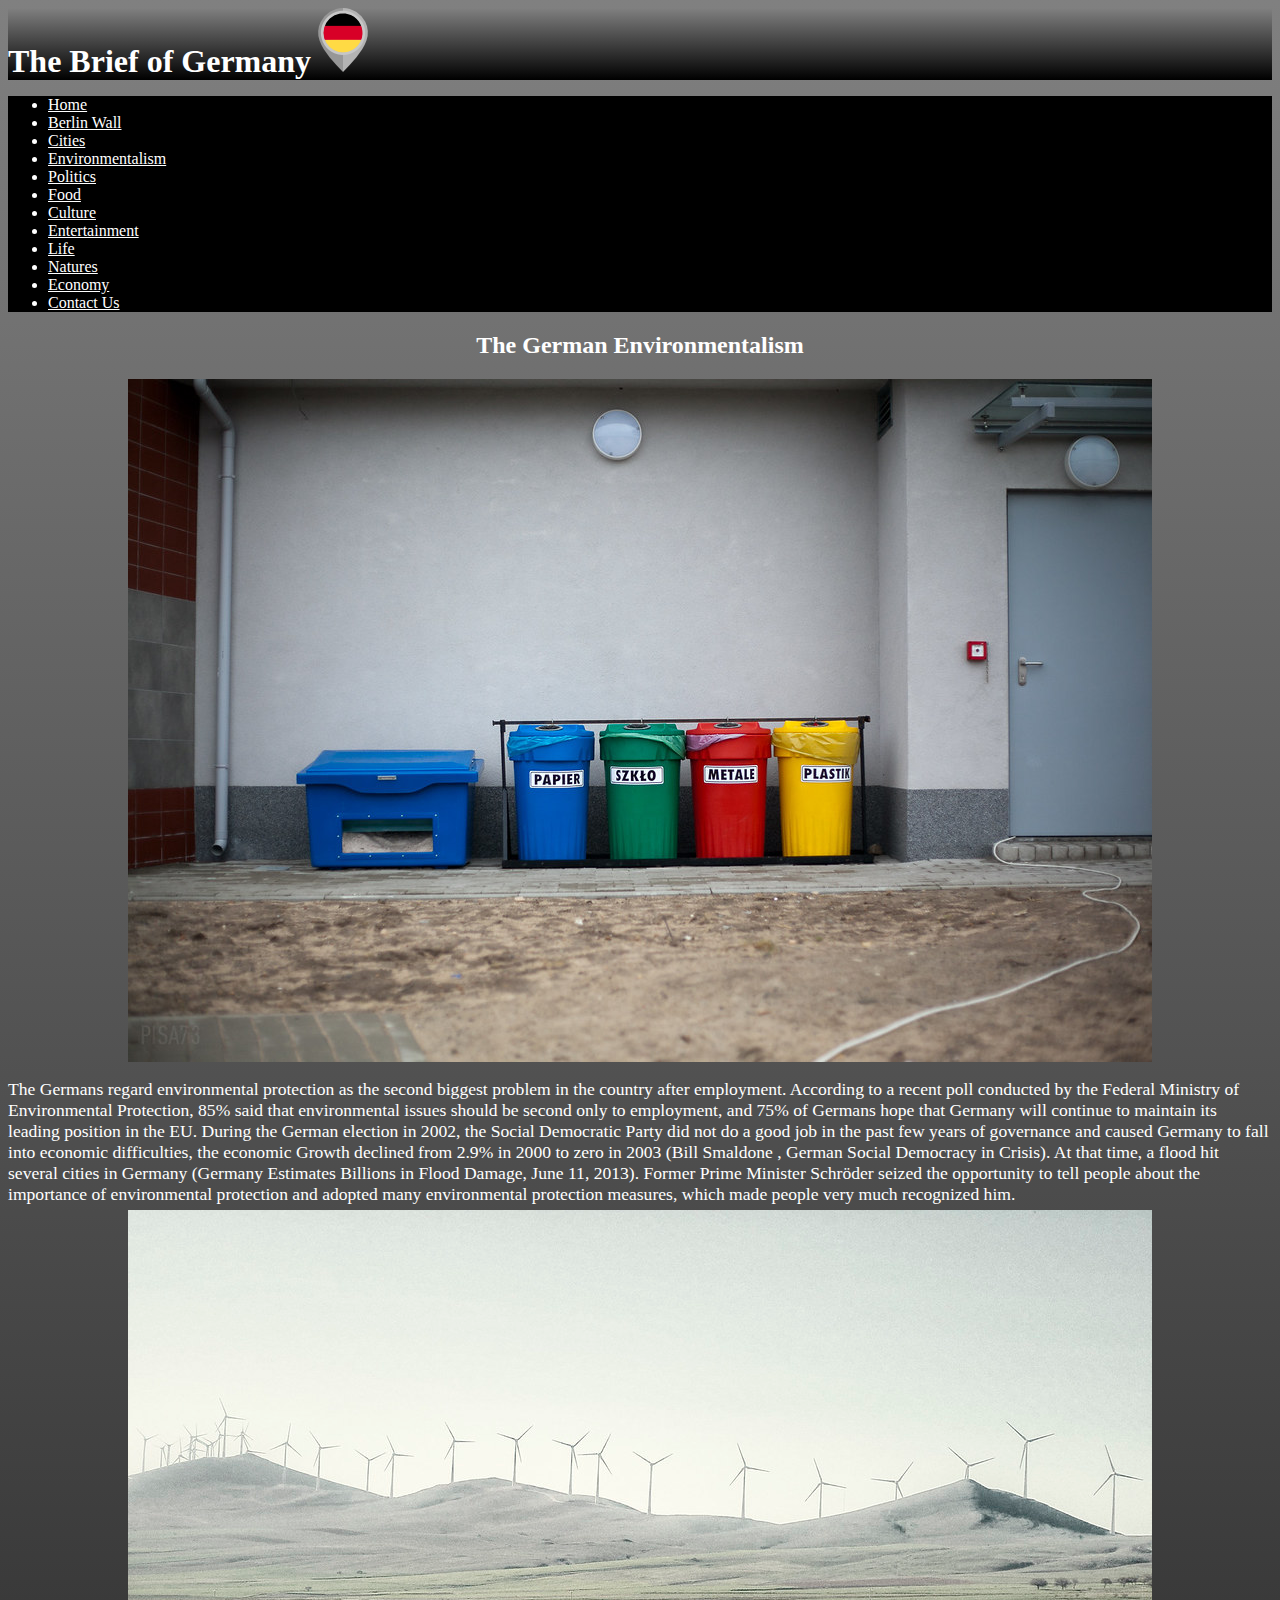
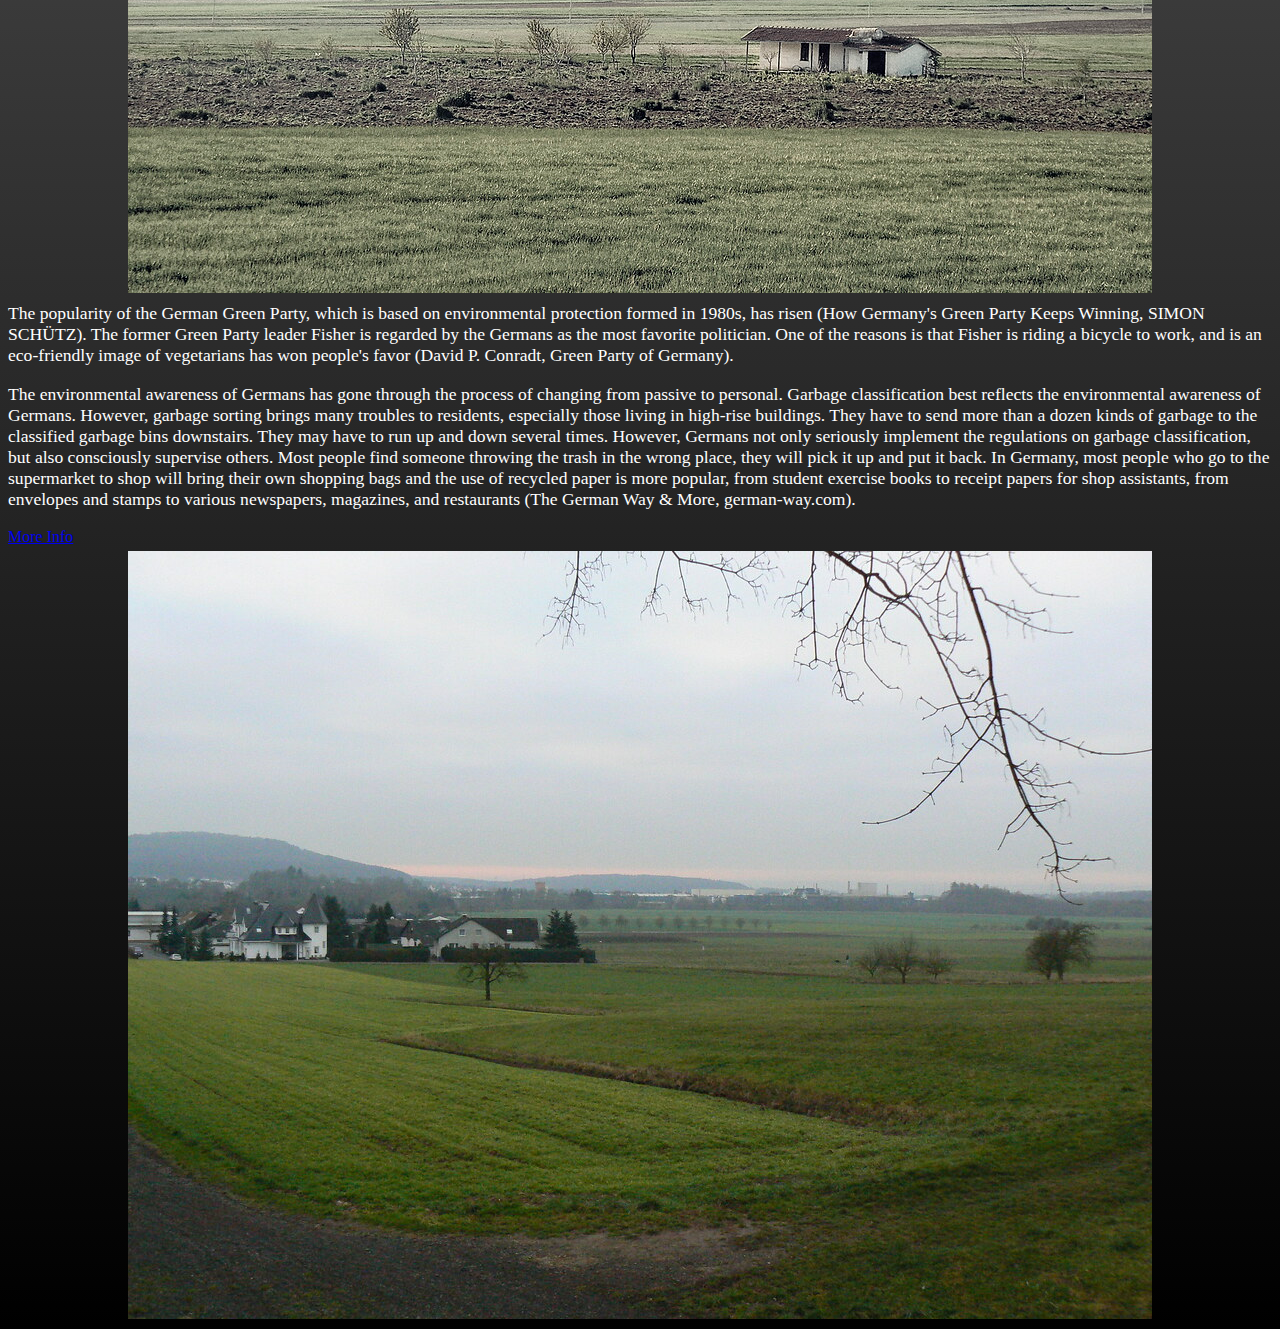
<file: germanEnv.html>
<!DOCTYPE html>
<html lang="en">
<head>
    <meta charset="UTF-8">
    <title>Berlin Wall</title>
    <link rel="stylesheet" href="https://stackpath.bootstrapcdn.com/bootstrap/4.1.3/css/bootstrap.min.css" integrity="sha384-MCw98/SFnGE8fJT3GXwEOngsV7Zt27NXFoaoApmYm81iuXoPkFOJwJ8ERdknLPMO" crossorigin="anonymous">
    <link type="text/css" rel="stylesheet" href="css/style.css"/>
    <link rel="icon" type="image/png" href="img/germany.png">
    <meta name="viewport" content="width=device-width, initial-scale=1.0" />
</head>
<body>
<header id='top'>
    <div class="jumbotron jumbotron-fluid p-0 m-0">
        <h1 class="title text-center display-4">The Brief of Germany</h1>
    </div>

    <nav>
        <ul class="nav flex-column flex-md-row nav-pills nav-justified">
            <li class="nav-item"><a class="nav-link" href="index.html">Home</a></li>
            <li class="nav-item"><a class="nav-link" href="berlinWall.html">Berlin Wall</a></li>
            <li class="nav-item"><a class="nav-link" href="germanCity.html">Cities</a></li>
            <li class="nav-item"><a class="nav-link active" href="germanEnv.html">Environmentalism</a></li>
            <li class="nav-item"><a class="nav-link" href="politics.html">Politics</a></li>
            <li class="nav-item"><a class="nav-link" href="#">Food</a></li>
            <li class="nav-item"><a class="nav-link" href="#">Culture</a></li>
            <li class="nav-item"><a class="nav-link" href="#">Entertainment</a></li>
            <li class="nav-item"><a class="nav-link" href="#">Life</a></li>
            <li class="nav-item"><a class="nav-link" href="#">Natures</a></li>
            <li class="nav-item"><a class="nav-link" href="#">Economy</a></li>
            <li class="nav-item"><a class="nav-link" href="#">Contact Us</a></li>
        </ul>
    </nav>
</header>

<main class="col-sm-12 col-md-10 col-lg-9 text-center text-md-left">

    <article id='germanCity_0' class="col-md-8 col-lg-12">
        <h2 class="m-2">The German Environmentalism</h2>
        <img class="col-md-5 float-left" src='img/germanEnvironmentalism/germanEnv_0.jpg' alt="0" class="img-fluid"/>
        <p>
            The Germans regard environmental protection as the second biggest problem in the country after employment. According to a recent poll conducted by the Federal Ministry of Environmental Protection, 85% said that environmental issues should be second only to employment, and 75% of Germans hope that Germany will continue to maintain its leading position in the EU. During the German election in 2002, the Social Democratic Party did not do a good job in the past few years of governance and caused Germany to fall into economic difficulties, the economic Growth declined from 2.9% in 2000 to zero in 2003 (Bill Smaldone , German Social Democracy in Crisis). At that time, a flood hit several cities in Germany (Germany Estimates Billions in Flood Damage, June 11, 2013). Former Prime Minister Schröder seized the opportunity to tell people about the importance of environmental protection and adopted many environmental protection measures, which made people very much recognized him.
            <img class="col-md-5 float-right" src='img/germanEnvironmentalism/germanEnv_2.jpg' alt='2' class="img-fluid"/>
            The popularity of the German Green Party, which is based on environmental protection formed in 1980s, has risen (How Germany's Green Party Keeps Winning, SIMON SCHÜTZ). The former Green Party leader Fisher is regarded by the Germans as the most favorite politician. One of the reasons is that Fisher is riding a bicycle to work, and is an eco-friendly image of vegetarians has won people's favor (David P. Conradt, Green Party of Germany).
        </p>

        <p>
            The environmental awareness of Germans has gone through the process of changing from passive to personal. Garbage classification best reflects the environmental awareness of Germans. However, garbage sorting brings many troubles to residents, especially those living in high-rise buildings. They have to send more than a dozen kinds of garbage to the classified garbage bins downstairs. They may have to run up and down several times. However, Germans not only seriously implement the regulations on garbage classification, but also consciously supervise others. Most people find someone throwing the trash in the wrong place, they will pick it up and put it back. In Germany, most people who go to the supermarket to shop will bring their own shopping bags and the use of recycled paper is more popular, from student exercise books to receipt papers for shop assistants, from envelopes and stamps to various newspapers, magazines, and restaurants (The German Way & More, german-way.com).
        </p>

        <a href="https://www.visitberlin.de/en" class="badge badge-info m-3">More Info</a>
        <img class="col-md-12" src='img/germanEnvironmentalism/germanEnv_1.jpg' alt='1' class="img-fluid"/>

    </article>
</main>


</body>
</html>
</file>
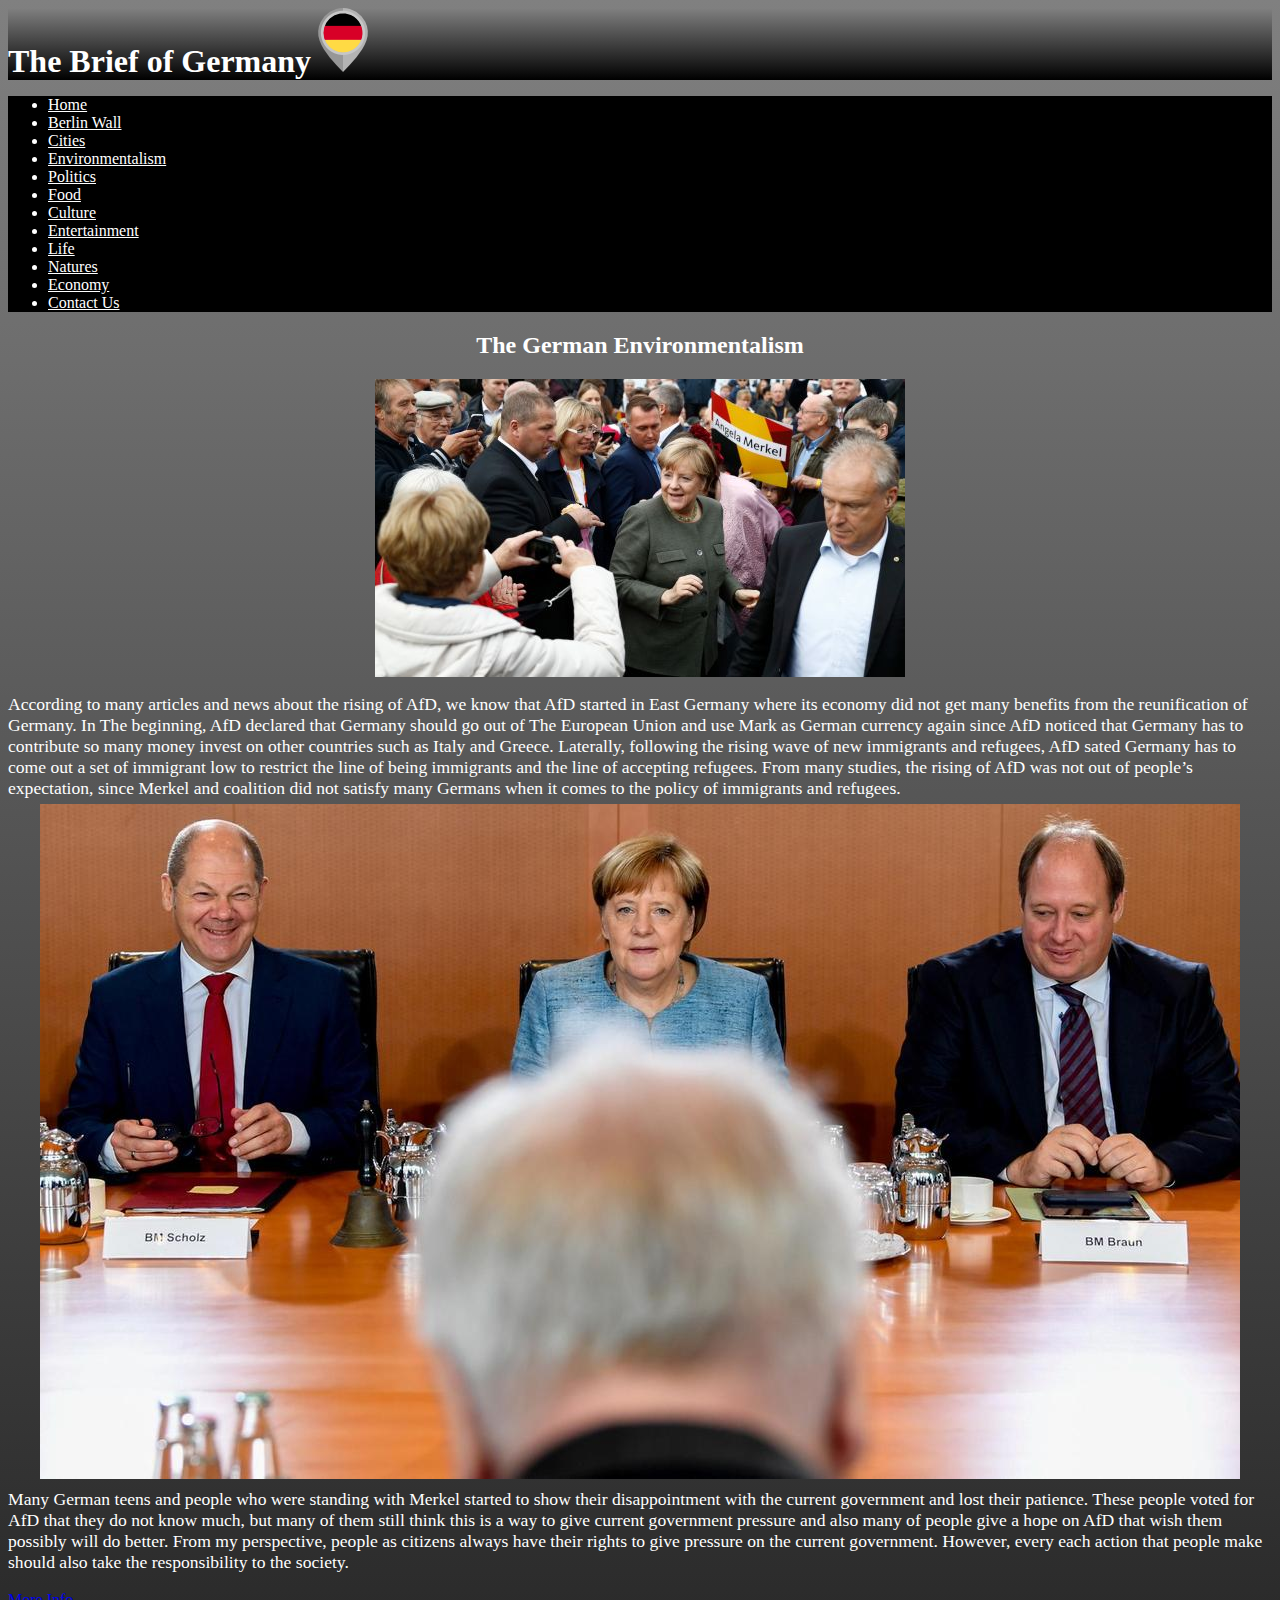
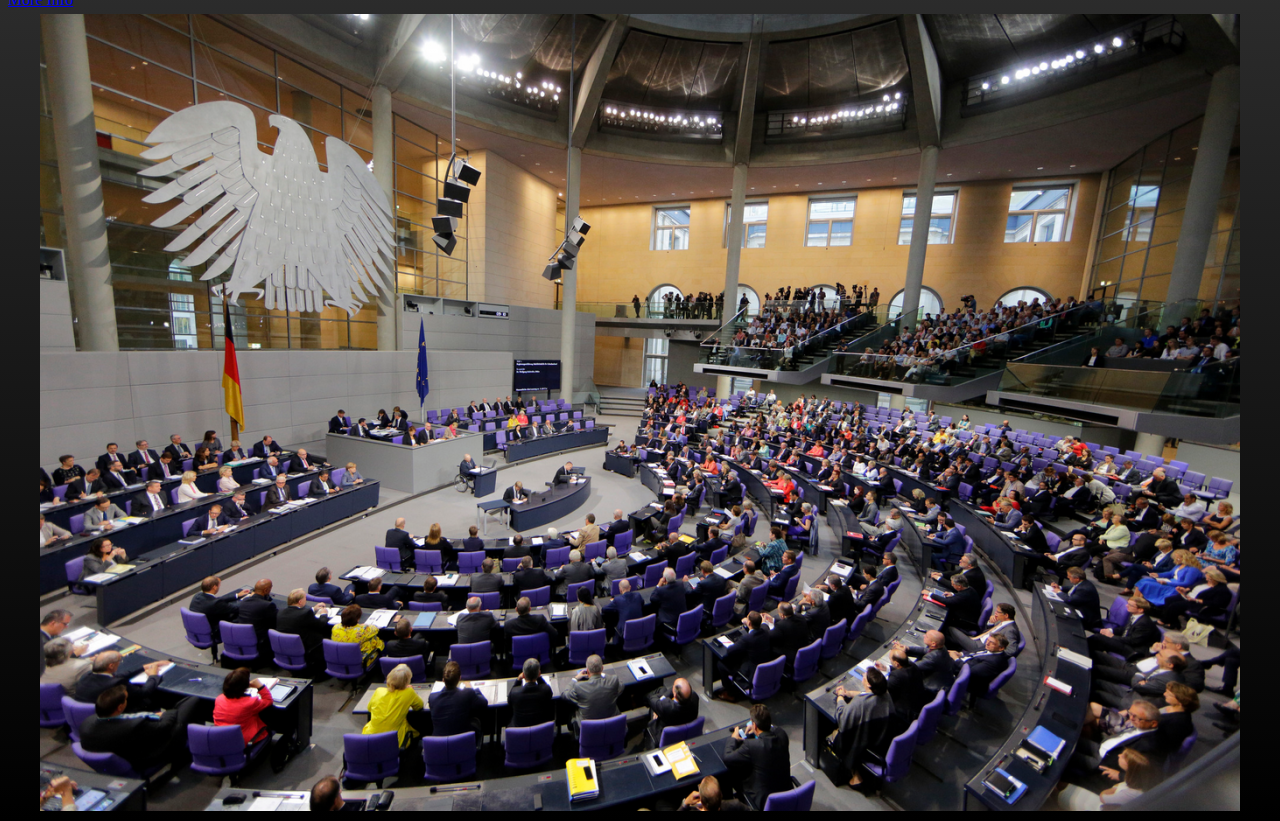
<file: politics.html>
<!DOCTYPE html>
<html lang="en">
<head>
    <meta charset="UTF-8">
    <title>Berlin Wall</title>
    <link rel="stylesheet" href="https://stackpath.bootstrapcdn.com/bootstrap/4.1.3/css/bootstrap.min.css" integrity="sha384-MCw98/SFnGE8fJT3GXwEOngsV7Zt27NXFoaoApmYm81iuXoPkFOJwJ8ERdknLPMO" crossorigin="anonymous">
    <link type="text/css" rel="stylesheet" href="css/style.css"/>
    <link rel="icon" type="image/png" href="img/germany.png">
    <meta name="viewport" content="width=device-width, initial-scale=1.0" />
</head>
<body>
<header id='top'>
    <div class="jumbotron jumbotron-fluid p-0 m-0">
        <h1 class="title text-center display-4">The Brief of Germany</h1>
    </div>

    <nav>
        <ul class="nav flex-column flex-md-row nav-pills nav-justified">
            <li class="nav-item"><a class="nav-link" href="index.html">Home</a></li>
            <li class="nav-item"><a class="nav-link" href="berlinWall.html">Berlin Wall</a></li>
            <li class="nav-item"><a class="nav-link" href="germanCity.html">Cities</a></li>
            <li class="nav-item"><a class="nav-link" href="germanEnv.html">Environmentalism</a></li>
            <li class="nav-item"><a class="nav-link active" href="politics.html">Politics</a></li>
            <li class="nav-item"><a class="nav-link" href="#">Food</a></li>
            <li class="nav-item"><a class="nav-link" href="#">Culture</a></li>
            <li class="nav-item"><a class="nav-link" href="#">Entertainment</a></li>
            <li class="nav-item"><a class="nav-link" href="#">Life</a></li>
            <li class="nav-item"><a class="nav-link" href="#">Natures</a></li>
            <li class="nav-item"><a class="nav-link" href="#">Economy</a></li>
            <li class="nav-item"><a class="nav-link" href="#">Contact Us</a></li>
        </ul>
    </nav>
</header>

<main class="col-sm-12 col-md-10 col-lg-9 text-center text-md-left">

    <article id='germanCity_0' class="col-md-8 col-lg-12">
        <h2 class="m-2">The German Environmentalism</h2>
        <img class="col-md-5 float-left" src='img/germanParties/germanParty_0.jpg' alt="0" class="img-fluid"/>
        <p>
            According to many articles and news about the rising of AfD, we know that AfD started in East Germany where its economy did not get many benefits from the reunification of Germany. In The beginning, AfD declared that Germany should go out of The European Union and use Mark as German currency again since AfD noticed that Germany has to contribute so many money invest on other countries such as Italy and Greece. Laterally, following the rising wave of new immigrants and refugees, AfD sated Germany has to come out a set of immigrant low to restrict the line of being immigrants and the line of accepting refugees. From many studies, the rising of AfD was not out of people’s expectation, since Merkel and coalition did not satisfy many Germans when it comes to the policy of immigrants and refugees.
            <img class="col-md-5 float-right" src='img/germanParties/germanParty_2.jpg' alt='2' class="img-fluid"/>
            Many German teens and people who were standing with Merkel started to show their disappointment with the current government and lost their patience. These people voted for AfD that they do not know much, but many of them still think this is a way to give current government pressure and also many of people give a hope on AfD that wish them possibly will do better. From my perspective, people as citizens always have their rights to give pressure on the current government. However, every each action that people make should also take the responsibility to the society.
        </p>

        <p>
        </p>

        <a href="https://simple.wikipedia.org/wiki/List_of_political_parties_in_Germany" class="badge badge-info m-3">More Info</a>
        <img class="col-md-12" src='img/germanParties/germanParty_1.png' alt='1' class="img-fluid"/>

    </article>
</main>


</body>
</html>
</file>
<file: css/style.css>
body {
    color: #fff;
    background: linear-gradient(to top, #000, #808080);
}

h1 {
    background: linear-gradient(to top, #000, #808080);
    color: #fff;
    margin: 0;
    font-family: "arial, helvetica, sans-serif";
}

h1:after{
    content: url("../img/germany_1.png");
    height: 64px;
    width: 64px;
}

h2{
    text-align: center;

}

main {
    display: block;
    margin-left: auto;
    margin-right: auto;
}

main article {
    transition: box-shadow 4s, text-shadow 2s;
}

main article:target {
    box-shadow: 0px 0px 40px #f00;
    text-shadow: 0px 0px 10px #f00;
}

main article:hover {
    box-shadow: 0px 0px 40px #adff2f;
    text-shadow: 0px 0px 10px #adff2f;
}

main img {
    display: block;
    margin-left: auto;
    margin-right: auto;
    margin-top: 5px;
    margin-bottom: 10px;
}

main p {
    font-family: "arial, helvetica, sans-serif";
    font-size: 1.1em;
}

nav ul {
    background: #000;
}

nav ul li:hover {
    background: #1a1a1a;
}

nav ul a {
    font-family: "arial, helvetica, sans-serif";
    font-size: 16px;
    color: #fff;
}

nav ul a:hover {
    color: #f00;
    text-shadow: 0px 0px 50px #f00;
}

em{
    font-size: 2em;
}
</file>
